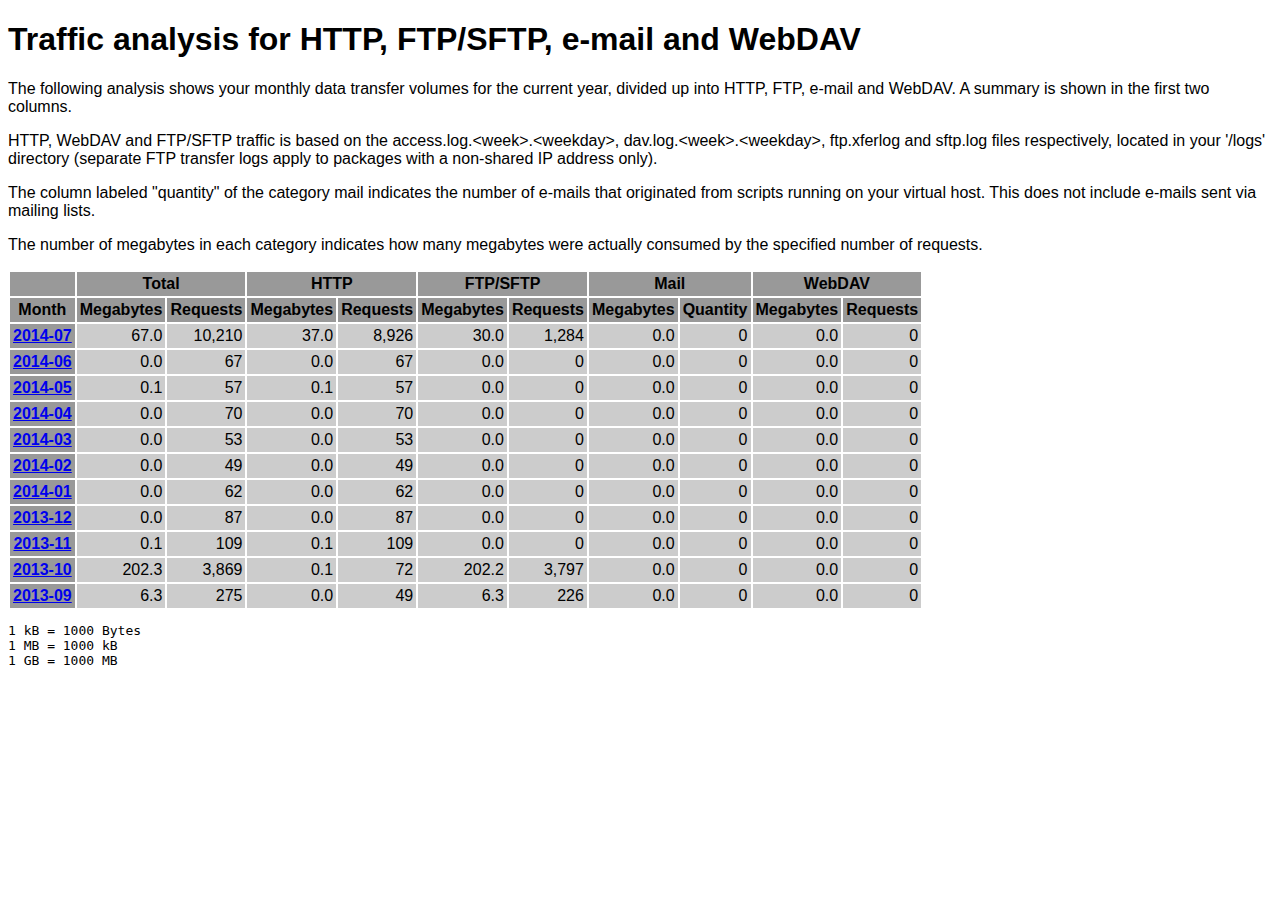
<file: logs/traffic.html/index.html>
<!DOCTYPE HTML PUBLIC "-//W3C//DTD HTML 4.01 Transitional//EN" "http://www.w3.org/TR/html4/loose.dtd">

<html>
<head>
<meta http-equiv="Content-Type" content="text/html; charset=utf-8">
<title>traffic.html</title>
<style type="text/css">
<!--
  em,h1,h2,h3,h4,h5,h6,form,input,br,hr,p,td,th,li,ul {
  font-family:Verdana,Arial,Helvetica,sans-serif; }

  td {color:#000000; background-color:#cccccc;}

  th {color:#000000; background-color:#999999;}
-->
</style>
</head>

<body bgcolor="#FFFFFF">


<!-- HEADER -->
<h1>Traffic analysis for HTTP, FTP/SFTP, e-mail and WebDAV</h1>
<p>
The following analysis shows your monthly data transfer volumes for
the current year, divided up into HTTP, FTP, e-mail and WebDAV.
A summary is shown in the first two columns.
</p>

<p>
HTTP, WebDAV and FTP/SFTP traffic is based on the access.log.&lt;week&gt;.&lt;weekday&gt;,
dav.log.&lt;week&gt;.&lt;weekday&gt;, ftp.xferlog and sftp.log files
respectively, located in your '/logs' directory (separate FTP transfer logs
apply to packages with a non-shared IP address only).
</p>

<p>
The column labeled "quantity" of the category mail indicates the number
of e-mails that originated from scripts running on your virtual host.
This does not include e-mails sent via mailing lists.
</p>

<p>
The number of megabytes in each category indicates how many megabytes
were actually consumed by the specified number of requests.
</p>

<table border="0" cellspacing="2" cellpadding="3">
<thead>
<tr>
<th></th>
<th colspan="2">Total</th>
<th colspan="2">HTTP</th>
<th colspan="2">FTP/SFTP</th>
<th colspan="2">Mail</th>
<th colspan="2">WebDAV</th>
</tr>
</thead>
<tbody>
<tr>
<th>Month</th>
<th>Megabytes</th><th>Requests</th>
<th>Megabytes</th><th>Requests</th>
<th>Megabytes</th><th>Requests</th>
<th>Megabytes</th><th>Quantity</th>
<th>Megabytes</th><th>Requests</th>
</tr>
<tr><th><a href="07.html">2014-07</a></th>
<td align="right">67.0</td><td align="right" style="border-left:0px;">10,210</td>
<td align="right">37.0</td><td align="right" style="border-left:0px;">8,926</td>
<td align="right">30.0</td><td align="right" style="border-left:0px;">1,284</td>
<td align="right">0.0</td><td align="right" style="border-left:0px;">0</td>
<td align="right">0.0</td><td align="right" style="border-left:0px;">0</td>
</tr>
<!-- 2014-07 66.962 10210 36.970 8926 29.992 1284 0.000 0 0.000 0 -->
<tr><th><a href="06.html">2014-06</a></th>
<td align="right">0.0</td><td align="right" style="border-left:0px;">67</td>
<td align="right">0.0</td><td align="right" style="border-left:0px;">67</td>
<td align="right">0.0</td><td align="right" style="border-left:0px;">0</td>
<td align="right">0.0</td><td align="right" style="border-left:0px;">0</td>
<td align="right">0.0</td><td align="right" style="border-left:0px;">0</td>
</tr>
<!-- 2014-06 0.037 67 0.037 67 0.000 0 0.000 0 0.000 0 -->
<tr><th><a href="05.html">2014-05</a></th>
<td align="right">0.1</td><td align="right" style="border-left:0px;">57</td>
<td align="right">0.1</td><td align="right" style="border-left:0px;">57</td>
<td align="right">0.0</td><td align="right" style="border-left:0px;">0</td>
<td align="right">0.0</td><td align="right" style="border-left:0px;">0</td>
<td align="right">0.0</td><td align="right" style="border-left:0px;">0</td>
</tr>
<!-- 2014-05 0.127 57 0.127 57 0.000 0 0.000 0 0.000 0 -->
<tr><th><a href="04.html">2014-04</a></th>
<td align="right">0.0</td><td align="right" style="border-left:0px;">70</td>
<td align="right">0.0</td><td align="right" style="border-left:0px;">70</td>
<td align="right">0.0</td><td align="right" style="border-left:0px;">0</td>
<td align="right">0.0</td><td align="right" style="border-left:0px;">0</td>
<td align="right">0.0</td><td align="right" style="border-left:0px;">0</td>
</tr>
<!-- 2014-04 0.044 70 0.044 70 0.000 0 0.000 0 0.000 0 -->
<tr><th><a href="03.html">2014-03</a></th>
<td align="right">0.0</td><td align="right" style="border-left:0px;">53</td>
<td align="right">0.0</td><td align="right" style="border-left:0px;">53</td>
<td align="right">0.0</td><td align="right" style="border-left:0px;">0</td>
<td align="right">0.0</td><td align="right" style="border-left:0px;">0</td>
<td align="right">0.0</td><td align="right" style="border-left:0px;">0</td>
</tr>
<!-- 2014-03 0.033 53 0.033 53 0.000 0 0.000 0 0.000 0 -->
<tr><th><a href="02.html">2014-02</a></th>
<td align="right">0.0</td><td align="right" style="border-left:0px;">49</td>
<td align="right">0.0</td><td align="right" style="border-left:0px;">49</td>
<td align="right">0.0</td><td align="right" style="border-left:0px;">0</td>
<td align="right">0.0</td><td align="right" style="border-left:0px;">0</td>
<td align="right">0.0</td><td align="right" style="border-left:0px;">0</td>
</tr>
<!-- 2014-02 0.023 49 0.023 49 0.000 0 0.000 0 0.000 0 -->
<tr><th><a href="01.html">2014-01</a></th>
<td align="right">0.0</td><td align="right" style="border-left:0px;">62</td>
<td align="right">0.0</td><td align="right" style="border-left:0px;">62</td>
<td align="right">0.0</td><td align="right" style="border-left:0px;">0</td>
<td align="right">0.0</td><td align="right" style="border-left:0px;">0</td>
<td align="right">0.0</td><td align="right" style="border-left:0px;">0</td>
</tr>
<!-- 2014-01 0.029 62 0.029 62 0.000 0 0.000 0 0.000 0 -->
<tr><th><a href="12.html">2013-12</a></th>
<td align="right">0.0</td><td align="right" style="border-left:0px;">87</td>
<td align="right">0.0</td><td align="right" style="border-left:0px;">87</td>
<td align="right">0.0</td><td align="right" style="border-left:0px;">0</td>
<td align="right">0.0</td><td align="right" style="border-left:0px;">0</td>
<td align="right">0.0</td><td align="right" style="border-left:0px;">0</td>
</tr>
<!-- 2013-12 0.047 87 0.047 87 0.000 0 0.000 0 0.000 0 -->
<tr><th><a href="11.html">2013-11</a></th>
<td align="right">0.1</td><td align="right" style="border-left:0px;">109</td>
<td align="right">0.1</td><td align="right" style="border-left:0px;">109</td>
<td align="right">0.0</td><td align="right" style="border-left:0px;">0</td>
<td align="right">0.0</td><td align="right" style="border-left:0px;">0</td>
<td align="right">0.0</td><td align="right" style="border-left:0px;">0</td>
</tr>
<!-- 2013-11 0.108 109 0.108 109 0.000 0 0.000 0 0.000 0 -->
<tr><th><a href="10.html">2013-10</a></th>
<td align="right">202.3</td><td align="right" style="border-left:0px;">3,869</td>
<td align="right">0.1</td><td align="right" style="border-left:0px;">72</td>
<td align="right">202.2</td><td align="right" style="border-left:0px;">3,797</td>
<td align="right">0.0</td><td align="right" style="border-left:0px;">0</td>
<td align="right">0.0</td><td align="right" style="border-left:0px;">0</td>
</tr>
<!-- 2013-10 202.297 3869 0.147 72 202.150 3797 0.000 0 0.000 0 -->
<tr><th><a href="09.html">2013-09</a></th>
<td align="right">6.3</td><td align="right" style="border-left:0px;">275</td>
<td align="right">0.0</td><td align="right" style="border-left:0px;">49</td>
<td align="right">6.3</td><td align="right" style="border-left:0px;">226</td>
<td align="right">0.0</td><td align="right" style="border-left:0px;">0</td>
<td align="right">0.0</td><td align="right" style="border-left:0px;">0</td>
</tr>
<!-- 2013-09 6.302 275 0.026 49 6.276 226 0.000 0 0.000 0 -->
</tbody>
</table>

<!-- FOOTER -->
<pre>
1 kB = 1000 Bytes
1 MB = 1000 kB
1 GB = 1000 MB
</pre>


</body>
</html>
</file>
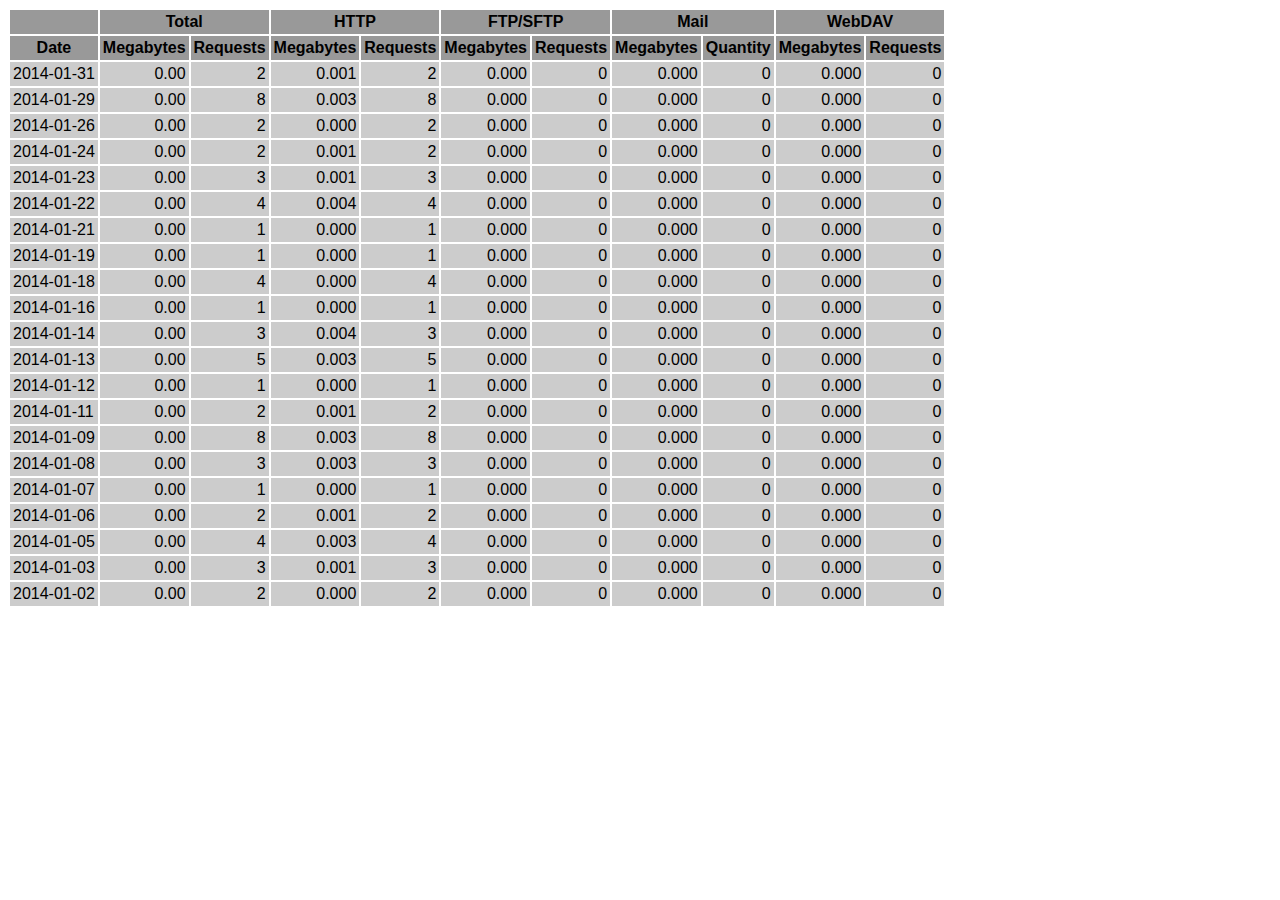
<file: logs/traffic.html/01.html>
<!DOCTYPE HTML PUBLIC "-//W3C//DTD HTML 4.01 Transitional//EN" "http://www.w3.org/TR/html4/loose.dtd">

<html>
<head>
<meta http-equiv="Content-Type" content="text/html; charset=utf-8">
<title>traffic.html</title>
<style type="text/css">
<!--
  em,h1,h2,h3,h4,h5,h6,form,input,br,hr,p,td,th,li,ul {
  font-family:Verdana,Arial,Helvetica,sans-serif; }

  td {color:#000000; background-color:#cccccc;}

  th {color:#000000; background-color:#999999;}
-->
</style>
</head>

<body bgcolor="#FFFFFF">

<table border="0" cellspacing="2" cellpadding="3">
<thead>
<tr>
<th></th>
<th colspan="2">Total</th>
<th colspan="2">HTTP</th>
<th colspan="2">FTP/SFTP</th>
<th colspan="2">Mail</th>
<th colspan="2">WebDAV</th>
</tr>
</thead>
<tbody>
<tr>
<th align="center">Date</th>
<th>Megabytes</th><th>Requests</th>
<th>Megabytes</th><th>Requests</th>
<th>Megabytes</th><th>Requests</th>
<th>Megabytes</th><th>Quantity</th>
<th>Megabytes</th><th>Requests</th>
</tr>
<tr>
<td>2014-01-31</td>
<td align="right">0.00</td><td align="right">2</td>
<td align=right>0.001</td><td align=right>2</td>
<td align=right>0.000</td><td align=right>0</td>
<td align=right>0.000</td><td align=right>0</td>
<td align=right>0.000</td><td align=right>0</td>
</tr>
<!-- 2014-01-31 0.001 2 0.001 2 0.000 0 0.000 0 0.000 0 -->
<tr>
<td>2014-01-29</td>
<td align="right">0.00</td><td align="right">8</td>
<td align=right>0.003</td><td align=right>8</td>
<td align=right>0.000</td><td align=right>0</td>
<td align=right>0.000</td><td align=right>0</td>
<td align=right>0.000</td><td align=right>0</td>
</tr>
<!-- 2014-01-29 0.003 8 0.003 8 0.000 0 0.000 0 0.000 0 -->
<tr>
<td>2014-01-26</td>
<td align="right">0.00</td><td align="right">2</td>
<td align=right>0.000</td><td align=right>2</td>
<td align=right>0.000</td><td align=right>0</td>
<td align=right>0.000</td><td align=right>0</td>
<td align=right>0.000</td><td align=right>0</td>
</tr>
<!-- 2014-01-26 0.000 2 0.000 2 0.000 0 0.000 0 0.000 0 -->
<tr>
<td>2014-01-24</td>
<td align="right">0.00</td><td align="right">2</td>
<td align=right>0.001</td><td align=right>2</td>
<td align=right>0.000</td><td align=right>0</td>
<td align=right>0.000</td><td align=right>0</td>
<td align=right>0.000</td><td align=right>0</td>
</tr>
<!-- 2014-01-24 0.001 2 0.001 2 0.000 0 0.000 0 0.000 0 -->
<tr>
<td>2014-01-23</td>
<td align="right">0.00</td><td align="right">3</td>
<td align=right>0.001</td><td align=right>3</td>
<td align=right>0.000</td><td align=right>0</td>
<td align=right>0.000</td><td align=right>0</td>
<td align=right>0.000</td><td align=right>0</td>
</tr>
<!-- 2014-01-23 0.001 3 0.001 3 0.000 0 0.000 0 0.000 0 -->
<tr>
<td>2014-01-22</td>
<td align="right">0.00</td><td align="right">4</td>
<td align=right>0.004</td><td align=right>4</td>
<td align=right>0.000</td><td align=right>0</td>
<td align=right>0.000</td><td align=right>0</td>
<td align=right>0.000</td><td align=right>0</td>
</tr>
<!-- 2014-01-22 0.004 4 0.004 4 0.000 0 0.000 0 0.000 0 -->
<tr>
<td>2014-01-21</td>
<td align="right">0.00</td><td align="right">1</td>
<td align=right>0.000</td><td align=right>1</td>
<td align=right>0.000</td><td align=right>0</td>
<td align=right>0.000</td><td align=right>0</td>
<td align=right>0.000</td><td align=right>0</td>
</tr>
<!-- 2014-01-21 0.000 1 0.000 1 0.000 0 0.000 0 0.000 0 -->
<tr>
<td>2014-01-19</td>
<td align="right">0.00</td><td align="right">1</td>
<td align=right>0.000</td><td align=right>1</td>
<td align=right>0.000</td><td align=right>0</td>
<td align=right>0.000</td><td align=right>0</td>
<td align=right>0.000</td><td align=right>0</td>
</tr>
<!-- 2014-01-19 0.000 1 0.000 1 0.000 0 0.000 0 0.000 0 -->
<tr>
<td>2014-01-18</td>
<td align="right">0.00</td><td align="right">4</td>
<td align=right>0.000</td><td align=right>4</td>
<td align=right>0.000</td><td align=right>0</td>
<td align=right>0.000</td><td align=right>0</td>
<td align=right>0.000</td><td align=right>0</td>
</tr>
<!-- 2014-01-18 0.000 4 0.000 4 0.000 0 0.000 0 0.000 0 -->
<tr>
<td>2014-01-16</td>
<td align="right">0.00</td><td align="right">1</td>
<td align=right>0.000</td><td align=right>1</td>
<td align=right>0.000</td><td align=right>0</td>
<td align=right>0.000</td><td align=right>0</td>
<td align=right>0.000</td><td align=right>0</td>
</tr>
<!-- 2014-01-16 0.000 1 0.000 1 0.000 0 0.000 0 0.000 0 -->
<tr>
<td>2014-01-14</td>
<td align="right">0.00</td><td align="right">3</td>
<td align=right>0.004</td><td align=right>3</td>
<td align=right>0.000</td><td align=right>0</td>
<td align=right>0.000</td><td align=right>0</td>
<td align=right>0.000</td><td align=right>0</td>
</tr>
<!-- 2014-01-14 0.004 3 0.004 3 0.000 0 0.000 0 0.000 0 -->
<tr>
<td>2014-01-13</td>
<td align="right">0.00</td><td align="right">5</td>
<td align=right>0.003</td><td align=right>5</td>
<td align=right>0.000</td><td align=right>0</td>
<td align=right>0.000</td><td align=right>0</td>
<td align=right>0.000</td><td align=right>0</td>
</tr>
<!-- 2014-01-13 0.003 5 0.003 5 0.000 0 0.000 0 0.000 0 -->
<tr>
<td>2014-01-12</td>
<td align="right">0.00</td><td align="right">1</td>
<td align=right>0.000</td><td align=right>1</td>
<td align=right>0.000</td><td align=right>0</td>
<td align=right>0.000</td><td align=right>0</td>
<td align=right>0.000</td><td align=right>0</td>
</tr>
<!-- 2014-01-12 0.000 1 0.000 1 0.000 0 0.000 0 0.000 0 -->
<tr>
<td>2014-01-11</td>
<td align="right">0.00</td><td align="right">2</td>
<td align=right>0.001</td><td align=right>2</td>
<td align=right>0.000</td><td align=right>0</td>
<td align=right>0.000</td><td align=right>0</td>
<td align=right>0.000</td><td align=right>0</td>
</tr>
<!-- 2014-01-11 0.001 2 0.001 2 0.000 0 0.000 0 0.000 0 -->
<tr>
<td>2014-01-09</td>
<td align="right">0.00</td><td align="right">8</td>
<td align=right>0.003</td><td align=right>8</td>
<td align=right>0.000</td><td align=right>0</td>
<td align=right>0.000</td><td align=right>0</td>
<td align=right>0.000</td><td align=right>0</td>
</tr>
<!-- 2014-01-09 0.003 8 0.003 8 0.000 0 0.000 0 0.000 0 -->
<tr>
<td>2014-01-08</td>
<td align="right">0.00</td><td align="right">3</td>
<td align=right>0.003</td><td align=right>3</td>
<td align=right>0.000</td><td align=right>0</td>
<td align=right>0.000</td><td align=right>0</td>
<td align=right>0.000</td><td align=right>0</td>
</tr>
<!-- 2014-01-08 0.003 3 0.003 3 0.000 0 0.000 0 0.000 0 -->
<tr>
<td>2014-01-07</td>
<td align="right">0.00</td><td align="right">1</td>
<td align=right>0.000</td><td align=right>1</td>
<td align=right>0.000</td><td align=right>0</td>
<td align=right>0.000</td><td align=right>0</td>
<td align=right>0.000</td><td align=right>0</td>
</tr>
<!-- 2014-01-07 0.000 1 0.000 1 0.000 0 0.000 0 0.000 0 -->
<tr>
<td>2014-01-06</td>
<td align="right">0.00</td><td align="right">2</td>
<td align=right>0.001</td><td align=right>2</td>
<td align=right>0.000</td><td align=right>0</td>
<td align=right>0.000</td><td align=right>0</td>
<td align=right>0.000</td><td align=right>0</td>
</tr>
<!-- 2014-01-06 0.001 2 0.001 2 0.000 0 0.000 0 0.000 0 -->
<tr>
<td>2014-01-05</td>
<td align="right">0.00</td><td align="right">4</td>
<td align=right>0.003</td><td align=right>4</td>
<td align=right>0.000</td><td align=right>0</td>
<td align=right>0.000</td><td align=right>0</td>
<td align=right>0.000</td><td align=right>0</td>
</tr>
<!-- 2014-01-05 0.003 4 0.003 4 0.000 0 0.000 0 0.000 0 -->
<tr>
<td>2014-01-03</td>
<td align="right">0.00</td><td align="right">3</td>
<td align=right>0.001</td><td align=right>3</td>
<td align=right>0.000</td><td align=right>0</td>
<td align=right>0.000</td><td align=right>0</td>
<td align=right>0.000</td><td align=right>0</td>
</tr>
<!-- 2014-01-03 0.001 3 0.001 3 0.000 0 0.000 0 0.000 0 -->
<tr>
<td>2014-01-02</td>
<td align="right">0.00</td><td align="right">2</td>
<td align=right>0.000</td><td align=right>2</td>
<td align=right>0.000</td><td align=right>0</td>
<td align=right>0.000</td><td align=right>0</td>
<td align=right>0.000</td><td align=right>0</td>
</tr>
<!-- 2014-01-02 0.000 2 0.000 2 0.000 0 0.000 0 0.000 0 -->
</tbody>
</table>

</body>
</html>
</file>
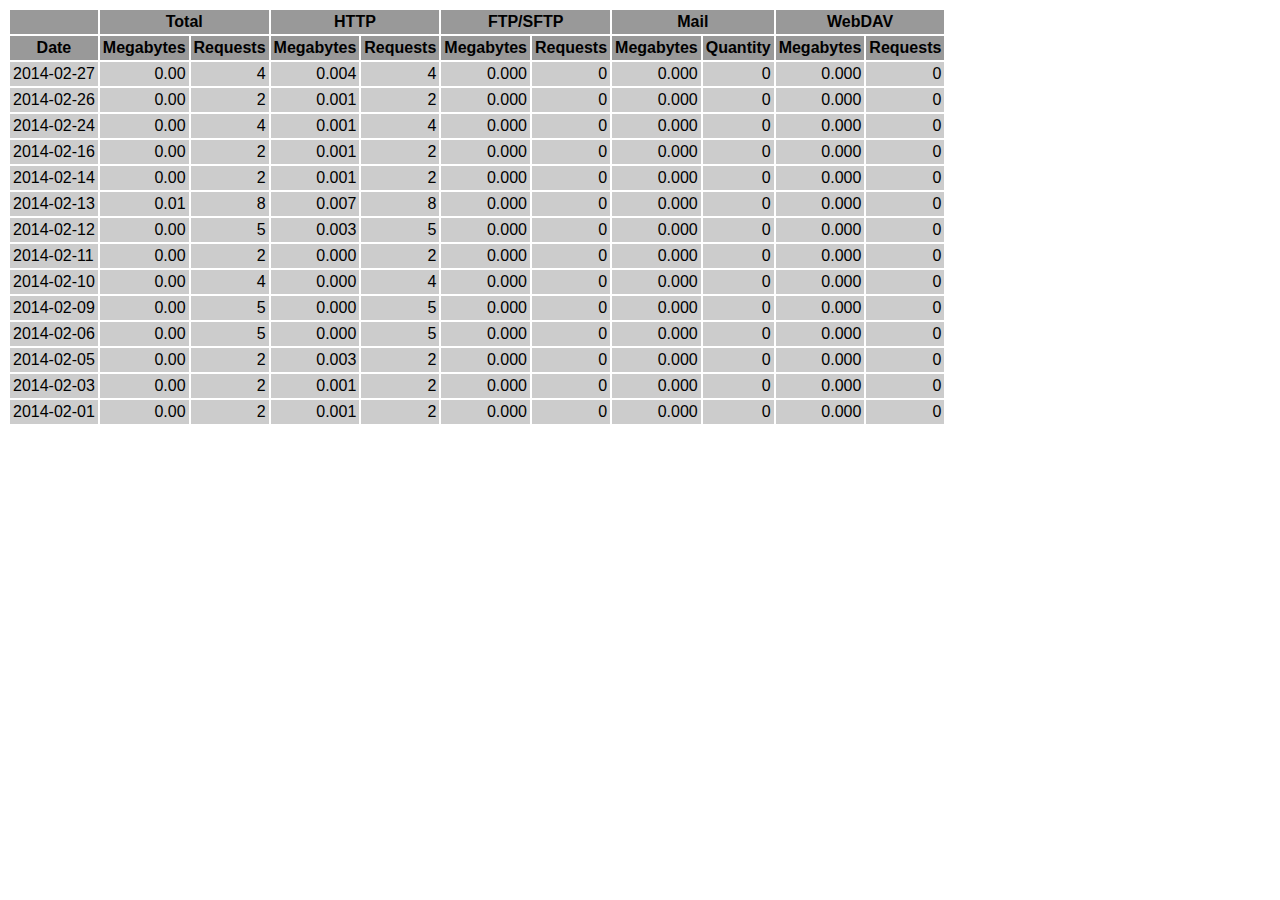
<file: logs/traffic.html/02.html>
<!DOCTYPE HTML PUBLIC "-//W3C//DTD HTML 4.01 Transitional//EN" "http://www.w3.org/TR/html4/loose.dtd">

<html>
<head>
<meta http-equiv="Content-Type" content="text/html; charset=utf-8">
<title>traffic.html</title>
<style type="text/css">
<!--
  em,h1,h2,h3,h4,h5,h6,form,input,br,hr,p,td,th,li,ul {
  font-family:Verdana,Arial,Helvetica,sans-serif; }

  td {color:#000000; background-color:#cccccc;}

  th {color:#000000; background-color:#999999;}
-->
</style>
</head>

<body bgcolor="#FFFFFF">

<table border="0" cellspacing="2" cellpadding="3">
<thead>
<tr>
<th></th>
<th colspan="2">Total</th>
<th colspan="2">HTTP</th>
<th colspan="2">FTP/SFTP</th>
<th colspan="2">Mail</th>
<th colspan="2">WebDAV</th>
</tr>
</thead>
<tbody>
<tr>
<th align="center">Date</th>
<th>Megabytes</th><th>Requests</th>
<th>Megabytes</th><th>Requests</th>
<th>Megabytes</th><th>Requests</th>
<th>Megabytes</th><th>Quantity</th>
<th>Megabytes</th><th>Requests</th>
</tr>
<tr>
<td>2014-02-27</td>
<td align="right">0.00</td><td align="right">4</td>
<td align=right>0.004</td><td align=right>4</td>
<td align=right>0.000</td><td align=right>0</td>
<td align=right>0.000</td><td align=right>0</td>
<td align=right>0.000</td><td align=right>0</td>
</tr>
<!-- 2014-02-27 0.004 4 0.004 4 0.000 0 0.000 0 0.000 0 -->
<tr>
<td>2014-02-26</td>
<td align="right">0.00</td><td align="right">2</td>
<td align=right>0.001</td><td align=right>2</td>
<td align=right>0.000</td><td align=right>0</td>
<td align=right>0.000</td><td align=right>0</td>
<td align=right>0.000</td><td align=right>0</td>
</tr>
<!-- 2014-02-26 0.001 2 0.001 2 0.000 0 0.000 0 0.000 0 -->
<tr>
<td>2014-02-24</td>
<td align="right">0.00</td><td align="right">4</td>
<td align=right>0.001</td><td align=right>4</td>
<td align=right>0.000</td><td align=right>0</td>
<td align=right>0.000</td><td align=right>0</td>
<td align=right>0.000</td><td align=right>0</td>
</tr>
<!-- 2014-02-24 0.001 4 0.001 4 0.000 0 0.000 0 0.000 0 -->
<tr>
<td>2014-02-16</td>
<td align="right">0.00</td><td align="right">2</td>
<td align=right>0.001</td><td align=right>2</td>
<td align=right>0.000</td><td align=right>0</td>
<td align=right>0.000</td><td align=right>0</td>
<td align=right>0.000</td><td align=right>0</td>
</tr>
<!-- 2014-02-16 0.001 2 0.001 2 0.000 0 0.000 0 0.000 0 -->
<tr>
<td>2014-02-14</td>
<td align="right">0.00</td><td align="right">2</td>
<td align=right>0.001</td><td align=right>2</td>
<td align=right>0.000</td><td align=right>0</td>
<td align=right>0.000</td><td align=right>0</td>
<td align=right>0.000</td><td align=right>0</td>
</tr>
<!-- 2014-02-14 0.001 2 0.001 2 0.000 0 0.000 0 0.000 0 -->
<tr>
<td>2014-02-13</td>
<td align="right">0.01</td><td align="right">8</td>
<td align=right>0.007</td><td align=right>8</td>
<td align=right>0.000</td><td align=right>0</td>
<td align=right>0.000</td><td align=right>0</td>
<td align=right>0.000</td><td align=right>0</td>
</tr>
<!-- 2014-02-13 0.007 8 0.007 8 0.000 0 0.000 0 0.000 0 -->
<tr>
<td>2014-02-12</td>
<td align="right">0.00</td><td align="right">5</td>
<td align=right>0.003</td><td align=right>5</td>
<td align=right>0.000</td><td align=right>0</td>
<td align=right>0.000</td><td align=right>0</td>
<td align=right>0.000</td><td align=right>0</td>
</tr>
<!-- 2014-02-12 0.003 5 0.003 5 0.000 0 0.000 0 0.000 0 -->
<tr>
<td>2014-02-11</td>
<td align="right">0.00</td><td align="right">2</td>
<td align=right>0.000</td><td align=right>2</td>
<td align=right>0.000</td><td align=right>0</td>
<td align=right>0.000</td><td align=right>0</td>
<td align=right>0.000</td><td align=right>0</td>
</tr>
<!-- 2014-02-11 0.000 2 0.000 2 0.000 0 0.000 0 0.000 0 -->
<tr>
<td>2014-02-10</td>
<td align="right">0.00</td><td align="right">4</td>
<td align=right>0.000</td><td align=right>4</td>
<td align=right>0.000</td><td align=right>0</td>
<td align=right>0.000</td><td align=right>0</td>
<td align=right>0.000</td><td align=right>0</td>
</tr>
<!-- 2014-02-10 0.000 4 0.000 4 0.000 0 0.000 0 0.000 0 -->
<tr>
<td>2014-02-09</td>
<td align="right">0.00</td><td align="right">5</td>
<td align=right>0.000</td><td align=right>5</td>
<td align=right>0.000</td><td align=right>0</td>
<td align=right>0.000</td><td align=right>0</td>
<td align=right>0.000</td><td align=right>0</td>
</tr>
<!-- 2014-02-09 0.000 5 0.000 5 0.000 0 0.000 0 0.000 0 -->
<tr>
<td>2014-02-06</td>
<td align="right">0.00</td><td align="right">5</td>
<td align=right>0.000</td><td align=right>5</td>
<td align=right>0.000</td><td align=right>0</td>
<td align=right>0.000</td><td align=right>0</td>
<td align=right>0.000</td><td align=right>0</td>
</tr>
<!-- 2014-02-06 0.000 5 0.000 5 0.000 0 0.000 0 0.000 0 -->
<tr>
<td>2014-02-05</td>
<td align="right">0.00</td><td align="right">2</td>
<td align=right>0.003</td><td align=right>2</td>
<td align=right>0.000</td><td align=right>0</td>
<td align=right>0.000</td><td align=right>0</td>
<td align=right>0.000</td><td align=right>0</td>
</tr>
<!-- 2014-02-05 0.003 2 0.003 2 0.000 0 0.000 0 0.000 0 -->
<tr>
<td>2014-02-03</td>
<td align="right">0.00</td><td align="right">2</td>
<td align=right>0.001</td><td align=right>2</td>
<td align=right>0.000</td><td align=right>0</td>
<td align=right>0.000</td><td align=right>0</td>
<td align=right>0.000</td><td align=right>0</td>
</tr>
<!-- 2014-02-03 0.001 2 0.001 2 0.000 0 0.000 0 0.000 0 -->
<tr>
<td>2014-02-01</td>
<td align="right">0.00</td><td align="right">2</td>
<td align=right>0.001</td><td align=right>2</td>
<td align=right>0.000</td><td align=right>0</td>
<td align=right>0.000</td><td align=right>0</td>
<td align=right>0.000</td><td align=right>0</td>
</tr>
<!-- 2014-02-01 0.001 2 0.001 2 0.000 0 0.000 0 0.000 0 -->
</tbody>
</table>

</body>
</html>
</file>
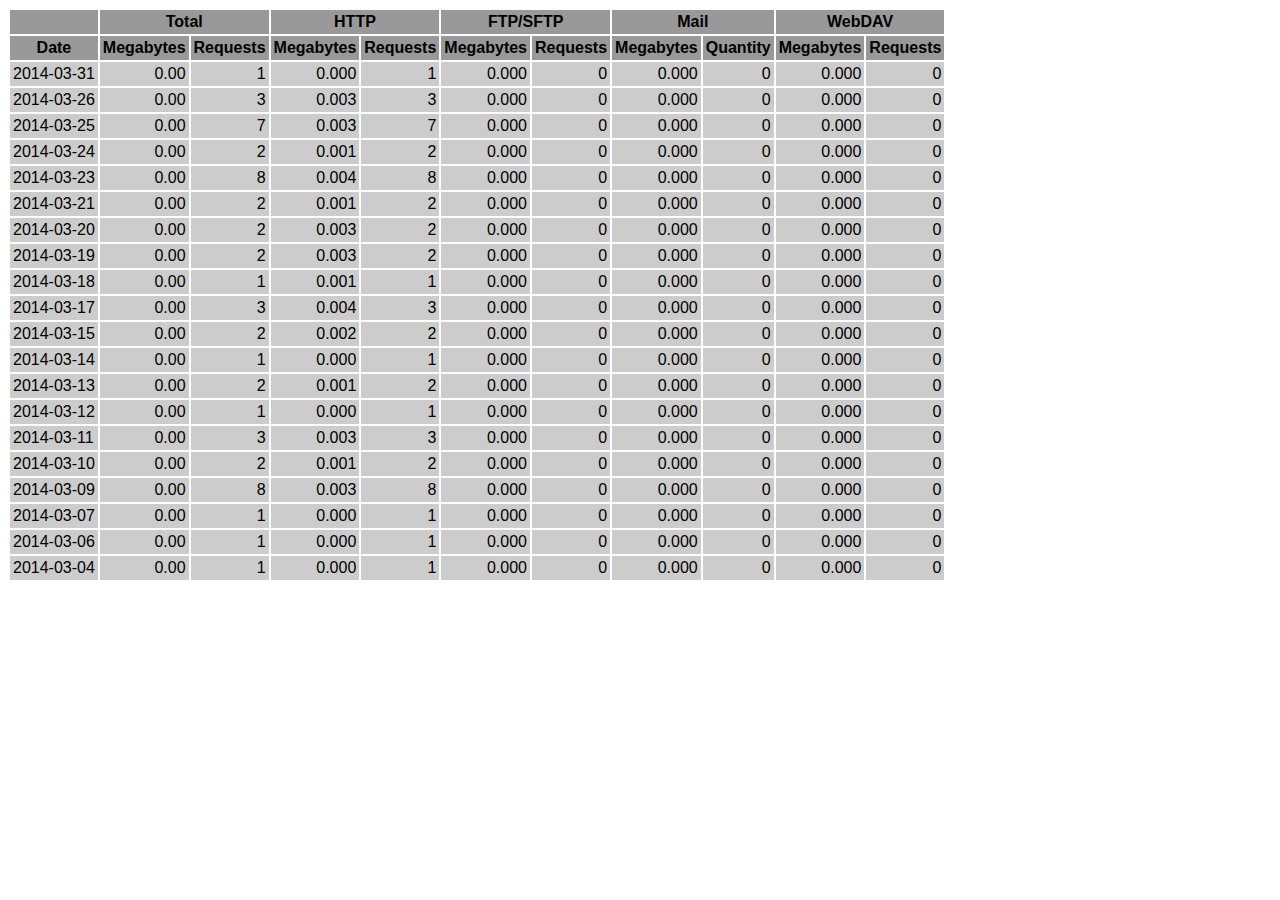
<file: logs/traffic.html/03.html>
<!DOCTYPE HTML PUBLIC "-//W3C//DTD HTML 4.01 Transitional//EN" "http://www.w3.org/TR/html4/loose.dtd">

<html>
<head>
<meta http-equiv="Content-Type" content="text/html; charset=utf-8">
<title>traffic.html</title>
<style type="text/css">
<!--
  em,h1,h2,h3,h4,h5,h6,form,input,br,hr,p,td,th,li,ul {
  font-family:Verdana,Arial,Helvetica,sans-serif; }

  td {color:#000000; background-color:#cccccc;}

  th {color:#000000; background-color:#999999;}
-->
</style>
</head>

<body bgcolor="#FFFFFF">

<table border="0" cellspacing="2" cellpadding="3">
<thead>
<tr>
<th></th>
<th colspan="2">Total</th>
<th colspan="2">HTTP</th>
<th colspan="2">FTP/SFTP</th>
<th colspan="2">Mail</th>
<th colspan="2">WebDAV</th>
</tr>
</thead>
<tbody>
<tr>
<th align="center">Date</th>
<th>Megabytes</th><th>Requests</th>
<th>Megabytes</th><th>Requests</th>
<th>Megabytes</th><th>Requests</th>
<th>Megabytes</th><th>Quantity</th>
<th>Megabytes</th><th>Requests</th>
</tr>
<tr>
<td>2014-03-31</td>
<td align="right">0.00</td><td align="right">1</td>
<td align=right>0.000</td><td align=right>1</td>
<td align=right>0.000</td><td align=right>0</td>
<td align=right>0.000</td><td align=right>0</td>
<td align=right>0.000</td><td align=right>0</td>
</tr>
<!-- 2014-03-31 0.000 1 0.000 1 0.000 0 0.000 0 0.000 0 -->
<tr>
<td>2014-03-26</td>
<td align="right">0.00</td><td align="right">3</td>
<td align=right>0.003</td><td align=right>3</td>
<td align=right>0.000</td><td align=right>0</td>
<td align=right>0.000</td><td align=right>0</td>
<td align=right>0.000</td><td align=right>0</td>
</tr>
<!-- 2014-03-26 0.003 3 0.003 3 0.000 0 0.000 0 0.000 0 -->
<tr>
<td>2014-03-25</td>
<td align="right">0.00</td><td align="right">7</td>
<td align=right>0.003</td><td align=right>7</td>
<td align=right>0.000</td><td align=right>0</td>
<td align=right>0.000</td><td align=right>0</td>
<td align=right>0.000</td><td align=right>0</td>
</tr>
<!-- 2014-03-25 0.003 7 0.003 7 0.000 0 0.000 0 0.000 0 -->
<tr>
<td>2014-03-24</td>
<td align="right">0.00</td><td align="right">2</td>
<td align=right>0.001</td><td align=right>2</td>
<td align=right>0.000</td><td align=right>0</td>
<td align=right>0.000</td><td align=right>0</td>
<td align=right>0.000</td><td align=right>0</td>
</tr>
<!-- 2014-03-24 0.001 2 0.001 2 0.000 0 0.000 0 0.000 0 -->
<tr>
<td>2014-03-23</td>
<td align="right">0.00</td><td align="right">8</td>
<td align=right>0.004</td><td align=right>8</td>
<td align=right>0.000</td><td align=right>0</td>
<td align=right>0.000</td><td align=right>0</td>
<td align=right>0.000</td><td align=right>0</td>
</tr>
<!-- 2014-03-23 0.004 8 0.004 8 0.000 0 0.000 0 0.000 0 -->
<tr>
<td>2014-03-21</td>
<td align="right">0.00</td><td align="right">2</td>
<td align=right>0.001</td><td align=right>2</td>
<td align=right>0.000</td><td align=right>0</td>
<td align=right>0.000</td><td align=right>0</td>
<td align=right>0.000</td><td align=right>0</td>
</tr>
<!-- 2014-03-21 0.001 2 0.001 2 0.000 0 0.000 0 0.000 0 -->
<tr>
<td>2014-03-20</td>
<td align="right">0.00</td><td align="right">2</td>
<td align=right>0.003</td><td align=right>2</td>
<td align=right>0.000</td><td align=right>0</td>
<td align=right>0.000</td><td align=right>0</td>
<td align=right>0.000</td><td align=right>0</td>
</tr>
<!-- 2014-03-20 0.003 2 0.003 2 0.000 0 0.000 0 0.000 0 -->
<tr>
<td>2014-03-19</td>
<td align="right">0.00</td><td align="right">2</td>
<td align=right>0.003</td><td align=right>2</td>
<td align=right>0.000</td><td align=right>0</td>
<td align=right>0.000</td><td align=right>0</td>
<td align=right>0.000</td><td align=right>0</td>
</tr>
<!-- 2014-03-19 0.003 2 0.003 2 0.000 0 0.000 0 0.000 0 -->
<tr>
<td>2014-03-18</td>
<td align="right">0.00</td><td align="right">1</td>
<td align=right>0.001</td><td align=right>1</td>
<td align=right>0.000</td><td align=right>0</td>
<td align=right>0.000</td><td align=right>0</td>
<td align=right>0.000</td><td align=right>0</td>
</tr>
<!-- 2014-03-18 0.001 1 0.001 1 0.000 0 0.000 0 0.000 0 -->
<tr>
<td>2014-03-17</td>
<td align="right">0.00</td><td align="right">3</td>
<td align=right>0.004</td><td align=right>3</td>
<td align=right>0.000</td><td align=right>0</td>
<td align=right>0.000</td><td align=right>0</td>
<td align=right>0.000</td><td align=right>0</td>
</tr>
<!-- 2014-03-17 0.004 3 0.004 3 0.000 0 0.000 0 0.000 0 -->
<tr>
<td>2014-03-15</td>
<td align="right">0.00</td><td align="right">2</td>
<td align=right>0.002</td><td align=right>2</td>
<td align=right>0.000</td><td align=right>0</td>
<td align=right>0.000</td><td align=right>0</td>
<td align=right>0.000</td><td align=right>0</td>
</tr>
<!-- 2014-03-15 0.002 2 0.002 2 0.000 0 0.000 0 0.000 0 -->
<tr>
<td>2014-03-14</td>
<td align="right">0.00</td><td align="right">1</td>
<td align=right>0.000</td><td align=right>1</td>
<td align=right>0.000</td><td align=right>0</td>
<td align=right>0.000</td><td align=right>0</td>
<td align=right>0.000</td><td align=right>0</td>
</tr>
<!-- 2014-03-14 0.000 1 0.000 1 0.000 0 0.000 0 0.000 0 -->
<tr>
<td>2014-03-13</td>
<td align="right">0.00</td><td align="right">2</td>
<td align=right>0.001</td><td align=right>2</td>
<td align=right>0.000</td><td align=right>0</td>
<td align=right>0.000</td><td align=right>0</td>
<td align=right>0.000</td><td align=right>0</td>
</tr>
<!-- 2014-03-13 0.001 2 0.001 2 0.000 0 0.000 0 0.000 0 -->
<tr>
<td>2014-03-12</td>
<td align="right">0.00</td><td align="right">1</td>
<td align=right>0.000</td><td align=right>1</td>
<td align=right>0.000</td><td align=right>0</td>
<td align=right>0.000</td><td align=right>0</td>
<td align=right>0.000</td><td align=right>0</td>
</tr>
<!-- 2014-03-12 0.000 1 0.000 1 0.000 0 0.000 0 0.000 0 -->
<tr>
<td>2014-03-11</td>
<td align="right">0.00</td><td align="right">3</td>
<td align=right>0.003</td><td align=right>3</td>
<td align=right>0.000</td><td align=right>0</td>
<td align=right>0.000</td><td align=right>0</td>
<td align=right>0.000</td><td align=right>0</td>
</tr>
<!-- 2014-03-11 0.003 3 0.003 3 0.000 0 0.000 0 0.000 0 -->
<tr>
<td>2014-03-10</td>
<td align="right">0.00</td><td align="right">2</td>
<td align=right>0.001</td><td align=right>2</td>
<td align=right>0.000</td><td align=right>0</td>
<td align=right>0.000</td><td align=right>0</td>
<td align=right>0.000</td><td align=right>0</td>
</tr>
<!-- 2014-03-10 0.001 2 0.001 2 0.000 0 0.000 0 0.000 0 -->
<tr>
<td>2014-03-09</td>
<td align="right">0.00</td><td align="right">8</td>
<td align=right>0.003</td><td align=right>8</td>
<td align=right>0.000</td><td align=right>0</td>
<td align=right>0.000</td><td align=right>0</td>
<td align=right>0.000</td><td align=right>0</td>
</tr>
<!-- 2014-03-09 0.003 8 0.003 8 0.000 0 0.000 0 0.000 0 -->
<tr>
<td>2014-03-07</td>
<td align="right">0.00</td><td align="right">1</td>
<td align=right>0.000</td><td align=right>1</td>
<td align=right>0.000</td><td align=right>0</td>
<td align=right>0.000</td><td align=right>0</td>
<td align=right>0.000</td><td align=right>0</td>
</tr>
<!-- 2014-03-07 0.000 1 0.000 1 0.000 0 0.000 0 0.000 0 -->
<tr>
<td>2014-03-06</td>
<td align="right">0.00</td><td align="right">1</td>
<td align=right>0.000</td><td align=right>1</td>
<td align=right>0.000</td><td align=right>0</td>
<td align=right>0.000</td><td align=right>0</td>
<td align=right>0.000</td><td align=right>0</td>
</tr>
<!-- 2014-03-06 0.000 1 0.000 1 0.000 0 0.000 0 0.000 0 -->
<tr>
<td>2014-03-04</td>
<td align="right">0.00</td><td align="right">1</td>
<td align=right>0.000</td><td align=right>1</td>
<td align=right>0.000</td><td align=right>0</td>
<td align=right>0.000</td><td align=right>0</td>
<td align=right>0.000</td><td align=right>0</td>
</tr>
<!-- 2014-03-04 0.000 1 0.000 1 0.000 0 0.000 0 0.000 0 -->
</tbody>
</table>

</body>
</html>
</file>
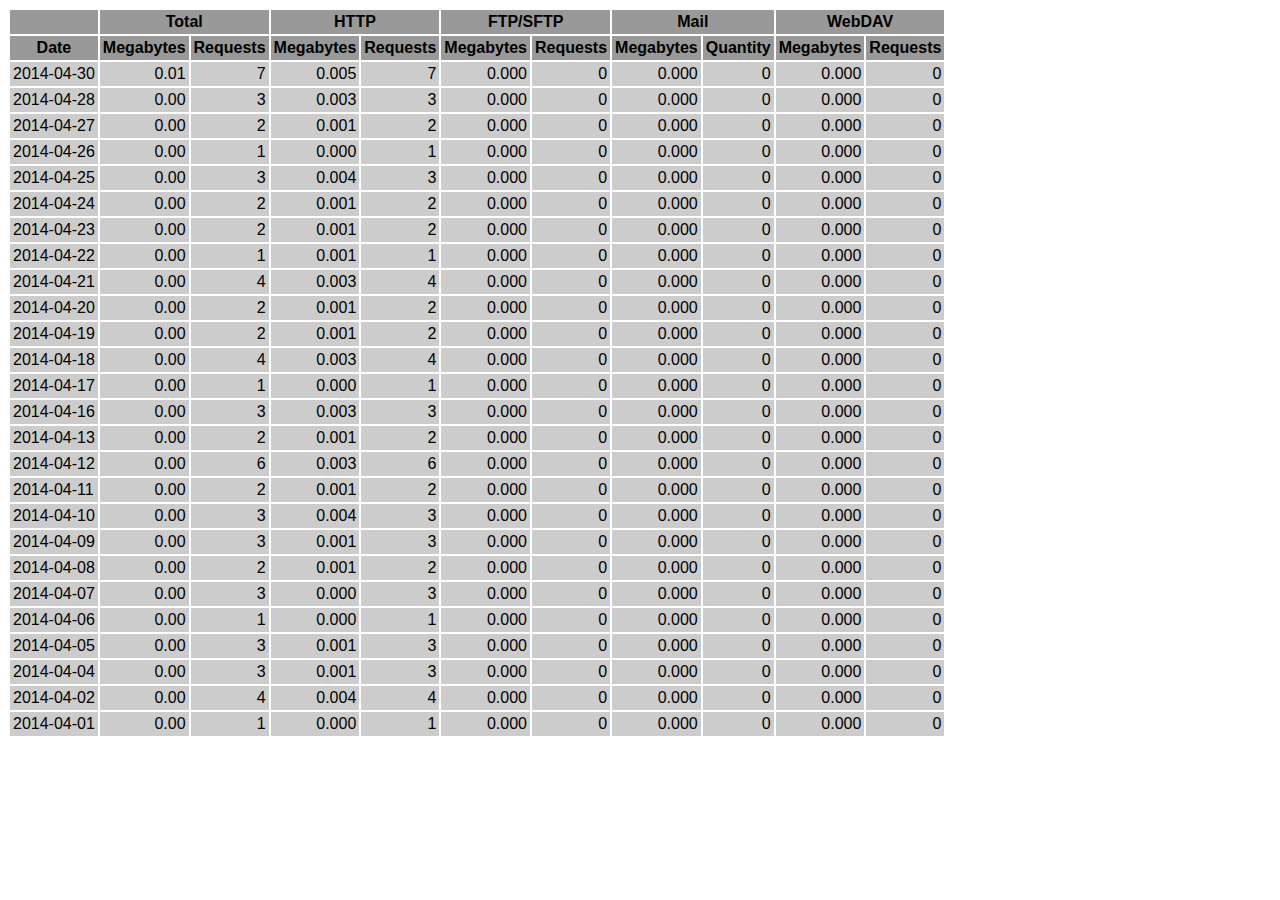
<file: logs/traffic.html/04.html>
<!DOCTYPE HTML PUBLIC "-//W3C//DTD HTML 4.01 Transitional//EN" "http://www.w3.org/TR/html4/loose.dtd">

<html>
<head>
<meta http-equiv="Content-Type" content="text/html; charset=utf-8">
<title>traffic.html</title>
<style type="text/css">
<!--
  em,h1,h2,h3,h4,h5,h6,form,input,br,hr,p,td,th,li,ul {
  font-family:Verdana,Arial,Helvetica,sans-serif; }

  td {color:#000000; background-color:#cccccc;}

  th {color:#000000; background-color:#999999;}
-->
</style>
</head>

<body bgcolor="#FFFFFF">

<table border="0" cellspacing="2" cellpadding="3">
<thead>
<tr>
<th></th>
<th colspan="2">Total</th>
<th colspan="2">HTTP</th>
<th colspan="2">FTP/SFTP</th>
<th colspan="2">Mail</th>
<th colspan="2">WebDAV</th>
</tr>
</thead>
<tbody>
<tr>
<th align="center">Date</th>
<th>Megabytes</th><th>Requests</th>
<th>Megabytes</th><th>Requests</th>
<th>Megabytes</th><th>Requests</th>
<th>Megabytes</th><th>Quantity</th>
<th>Megabytes</th><th>Requests</th>
</tr>
<tr>
<td>2014-04-30</td>
<td align="right">0.01</td><td align="right">7</td>
<td align=right>0.005</td><td align=right>7</td>
<td align=right>0.000</td><td align=right>0</td>
<td align=right>0.000</td><td align=right>0</td>
<td align=right>0.000</td><td align=right>0</td>
</tr>
<!-- 2014-04-30 0.005 7 0.005 7 0.000 0 0.000 0 0.000 0 -->
<tr>
<td>2014-04-28</td>
<td align="right">0.00</td><td align="right">3</td>
<td align=right>0.003</td><td align=right>3</td>
<td align=right>0.000</td><td align=right>0</td>
<td align=right>0.000</td><td align=right>0</td>
<td align=right>0.000</td><td align=right>0</td>
</tr>
<!-- 2014-04-28 0.003 3 0.003 3 0.000 0 0.000 0 0.000 0 -->
<tr>
<td>2014-04-27</td>
<td align="right">0.00</td><td align="right">2</td>
<td align=right>0.001</td><td align=right>2</td>
<td align=right>0.000</td><td align=right>0</td>
<td align=right>0.000</td><td align=right>0</td>
<td align=right>0.000</td><td align=right>0</td>
</tr>
<!-- 2014-04-27 0.001 2 0.001 2 0.000 0 0.000 0 0.000 0 -->
<tr>
<td>2014-04-26</td>
<td align="right">0.00</td><td align="right">1</td>
<td align=right>0.000</td><td align=right>1</td>
<td align=right>0.000</td><td align=right>0</td>
<td align=right>0.000</td><td align=right>0</td>
<td align=right>0.000</td><td align=right>0</td>
</tr>
<!-- 2014-04-26 0.000 1 0.000 1 0.000 0 0.000 0 0.000 0 -->
<tr>
<td>2014-04-25</td>
<td align="right">0.00</td><td align="right">3</td>
<td align=right>0.004</td><td align=right>3</td>
<td align=right>0.000</td><td align=right>0</td>
<td align=right>0.000</td><td align=right>0</td>
<td align=right>0.000</td><td align=right>0</td>
</tr>
<!-- 2014-04-25 0.004 3 0.004 3 0.000 0 0.000 0 0.000 0 -->
<tr>
<td>2014-04-24</td>
<td align="right">0.00</td><td align="right">2</td>
<td align=right>0.001</td><td align=right>2</td>
<td align=right>0.000</td><td align=right>0</td>
<td align=right>0.000</td><td align=right>0</td>
<td align=right>0.000</td><td align=right>0</td>
</tr>
<!-- 2014-04-24 0.001 2 0.001 2 0.000 0 0.000 0 0.000 0 -->
<tr>
<td>2014-04-23</td>
<td align="right">0.00</td><td align="right">2</td>
<td align=right>0.001</td><td align=right>2</td>
<td align=right>0.000</td><td align=right>0</td>
<td align=right>0.000</td><td align=right>0</td>
<td align=right>0.000</td><td align=right>0</td>
</tr>
<!-- 2014-04-23 0.001 2 0.001 2 0.000 0 0.000 0 0.000 0 -->
<tr>
<td>2014-04-22</td>
<td align="right">0.00</td><td align="right">1</td>
<td align=right>0.001</td><td align=right>1</td>
<td align=right>0.000</td><td align=right>0</td>
<td align=right>0.000</td><td align=right>0</td>
<td align=right>0.000</td><td align=right>0</td>
</tr>
<!-- 2014-04-22 0.001 1 0.001 1 0.000 0 0.000 0 0.000 0 -->
<tr>
<td>2014-04-21</td>
<td align="right">0.00</td><td align="right">4</td>
<td align=right>0.003</td><td align=right>4</td>
<td align=right>0.000</td><td align=right>0</td>
<td align=right>0.000</td><td align=right>0</td>
<td align=right>0.000</td><td align=right>0</td>
</tr>
<!-- 2014-04-21 0.003 4 0.003 4 0.000 0 0.000 0 0.000 0 -->
<tr>
<td>2014-04-20</td>
<td align="right">0.00</td><td align="right">2</td>
<td align=right>0.001</td><td align=right>2</td>
<td align=right>0.000</td><td align=right>0</td>
<td align=right>0.000</td><td align=right>0</td>
<td align=right>0.000</td><td align=right>0</td>
</tr>
<!-- 2014-04-20 0.001 2 0.001 2 0.000 0 0.000 0 0.000 0 -->
<tr>
<td>2014-04-19</td>
<td align="right">0.00</td><td align="right">2</td>
<td align=right>0.001</td><td align=right>2</td>
<td align=right>0.000</td><td align=right>0</td>
<td align=right>0.000</td><td align=right>0</td>
<td align=right>0.000</td><td align=right>0</td>
</tr>
<!-- 2014-04-19 0.001 2 0.001 2 0.000 0 0.000 0 0.000 0 -->
<tr>
<td>2014-04-18</td>
<td align="right">0.00</td><td align="right">4</td>
<td align=right>0.003</td><td align=right>4</td>
<td align=right>0.000</td><td align=right>0</td>
<td align=right>0.000</td><td align=right>0</td>
<td align=right>0.000</td><td align=right>0</td>
</tr>
<!-- 2014-04-18 0.003 4 0.003 4 0.000 0 0.000 0 0.000 0 -->
<tr>
<td>2014-04-17</td>
<td align="right">0.00</td><td align="right">1</td>
<td align=right>0.000</td><td align=right>1</td>
<td align=right>0.000</td><td align=right>0</td>
<td align=right>0.000</td><td align=right>0</td>
<td align=right>0.000</td><td align=right>0</td>
</tr>
<!-- 2014-04-17 0.000 1 0.000 1 0.000 0 0.000 0 0.000 0 -->
<tr>
<td>2014-04-16</td>
<td align="right">0.00</td><td align="right">3</td>
<td align=right>0.003</td><td align=right>3</td>
<td align=right>0.000</td><td align=right>0</td>
<td align=right>0.000</td><td align=right>0</td>
<td align=right>0.000</td><td align=right>0</td>
</tr>
<!-- 2014-04-16 0.003 3 0.003 3 0.000 0 0.000 0 0.000 0 -->
<tr>
<td>2014-04-13</td>
<td align="right">0.00</td><td align="right">2</td>
<td align=right>0.001</td><td align=right>2</td>
<td align=right>0.000</td><td align=right>0</td>
<td align=right>0.000</td><td align=right>0</td>
<td align=right>0.000</td><td align=right>0</td>
</tr>
<!-- 2014-04-13 0.001 2 0.001 2 0.000 0 0.000 0 0.000 0 -->
<tr>
<td>2014-04-12</td>
<td align="right">0.00</td><td align="right">6</td>
<td align=right>0.003</td><td align=right>6</td>
<td align=right>0.000</td><td align=right>0</td>
<td align=right>0.000</td><td align=right>0</td>
<td align=right>0.000</td><td align=right>0</td>
</tr>
<!-- 2014-04-12 0.003 6 0.003 6 0.000 0 0.000 0 0.000 0 -->
<tr>
<td>2014-04-11</td>
<td align="right">0.00</td><td align="right">2</td>
<td align=right>0.001</td><td align=right>2</td>
<td align=right>0.000</td><td align=right>0</td>
<td align=right>0.000</td><td align=right>0</td>
<td align=right>0.000</td><td align=right>0</td>
</tr>
<!-- 2014-04-11 0.001 2 0.001 2 0.000 0 0.000 0 0.000 0 -->
<tr>
<td>2014-04-10</td>
<td align="right">0.00</td><td align="right">3</td>
<td align=right>0.004</td><td align=right>3</td>
<td align=right>0.000</td><td align=right>0</td>
<td align=right>0.000</td><td align=right>0</td>
<td align=right>0.000</td><td align=right>0</td>
</tr>
<!-- 2014-04-10 0.004 3 0.004 3 0.000 0 0.000 0 0.000 0 -->
<tr>
<td>2014-04-09</td>
<td align="right">0.00</td><td align="right">3</td>
<td align=right>0.001</td><td align=right>3</td>
<td align=right>0.000</td><td align=right>0</td>
<td align=right>0.000</td><td align=right>0</td>
<td align=right>0.000</td><td align=right>0</td>
</tr>
<!-- 2014-04-09 0.001 3 0.001 3 0.000 0 0.000 0 0.000 0 -->
<tr>
<td>2014-04-08</td>
<td align="right">0.00</td><td align="right">2</td>
<td align=right>0.001</td><td align=right>2</td>
<td align=right>0.000</td><td align=right>0</td>
<td align=right>0.000</td><td align=right>0</td>
<td align=right>0.000</td><td align=right>0</td>
</tr>
<!-- 2014-04-08 0.001 2 0.001 2 0.000 0 0.000 0 0.000 0 -->
<tr>
<td>2014-04-07</td>
<td align="right">0.00</td><td align="right">3</td>
<td align=right>0.000</td><td align=right>3</td>
<td align=right>0.000</td><td align=right>0</td>
<td align=right>0.000</td><td align=right>0</td>
<td align=right>0.000</td><td align=right>0</td>
</tr>
<!-- 2014-04-07 0.000 3 0.000 3 0.000 0 0.000 0 0.000 0 -->
<tr>
<td>2014-04-06</td>
<td align="right">0.00</td><td align="right">1</td>
<td align=right>0.000</td><td align=right>1</td>
<td align=right>0.000</td><td align=right>0</td>
<td align=right>0.000</td><td align=right>0</td>
<td align=right>0.000</td><td align=right>0</td>
</tr>
<!-- 2014-04-06 0.000 1 0.000 1 0.000 0 0.000 0 0.000 0 -->
<tr>
<td>2014-04-05</td>
<td align="right">0.00</td><td align="right">3</td>
<td align=right>0.001</td><td align=right>3</td>
<td align=right>0.000</td><td align=right>0</td>
<td align=right>0.000</td><td align=right>0</td>
<td align=right>0.000</td><td align=right>0</td>
</tr>
<!-- 2014-04-05 0.001 3 0.001 3 0.000 0 0.000 0 0.000 0 -->
<tr>
<td>2014-04-04</td>
<td align="right">0.00</td><td align="right">3</td>
<td align=right>0.001</td><td align=right>3</td>
<td align=right>0.000</td><td align=right>0</td>
<td align=right>0.000</td><td align=right>0</td>
<td align=right>0.000</td><td align=right>0</td>
</tr>
<!-- 2014-04-04 0.001 3 0.001 3 0.000 0 0.000 0 0.000 0 -->
<tr>
<td>2014-04-02</td>
<td align="right">0.00</td><td align="right">4</td>
<td align=right>0.004</td><td align=right>4</td>
<td align=right>0.000</td><td align=right>0</td>
<td align=right>0.000</td><td align=right>0</td>
<td align=right>0.000</td><td align=right>0</td>
</tr>
<!-- 2014-04-02 0.004 4 0.004 4 0.000 0 0.000 0 0.000 0 -->
<tr>
<td>2014-04-01</td>
<td align="right">0.00</td><td align="right">1</td>
<td align=right>0.000</td><td align=right>1</td>
<td align=right>0.000</td><td align=right>0</td>
<td align=right>0.000</td><td align=right>0</td>
<td align=right>0.000</td><td align=right>0</td>
</tr>
<!-- 2014-04-01 0.000 1 0.000 1 0.000 0 0.000 0 0.000 0 -->
</tbody>
</table>

</body>
</html>
</file>
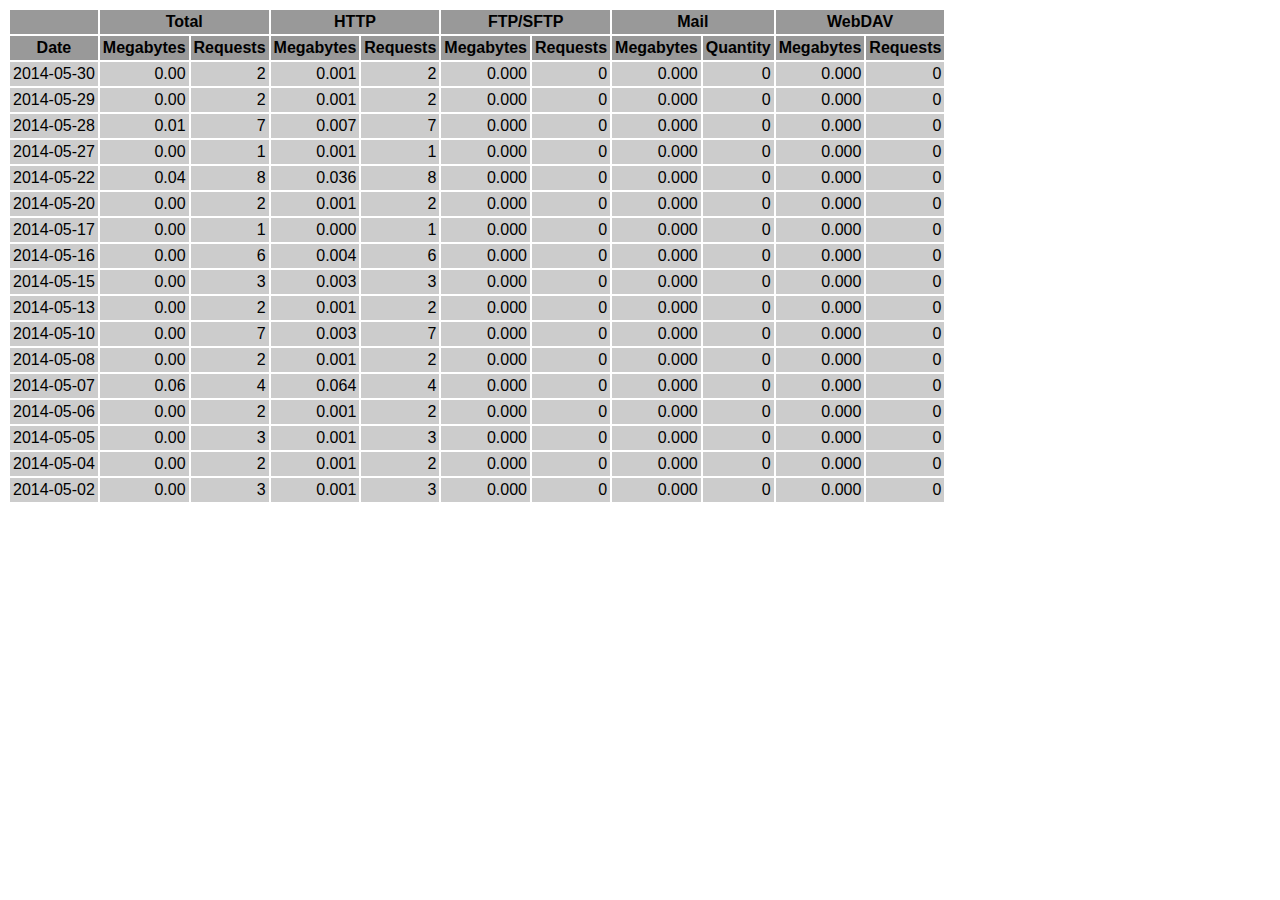
<file: logs/traffic.html/05.html>
<!DOCTYPE HTML PUBLIC "-//W3C//DTD HTML 4.01 Transitional//EN" "http://www.w3.org/TR/html4/loose.dtd">

<html>
<head>
<meta http-equiv="Content-Type" content="text/html; charset=utf-8">
<title>traffic.html</title>
<style type="text/css">
<!--
  em,h1,h2,h3,h4,h5,h6,form,input,br,hr,p,td,th,li,ul {
  font-family:Verdana,Arial,Helvetica,sans-serif; }

  td {color:#000000; background-color:#cccccc;}

  th {color:#000000; background-color:#999999;}
-->
</style>
</head>

<body bgcolor="#FFFFFF">

<table border="0" cellspacing="2" cellpadding="3">
<thead>
<tr>
<th></th>
<th colspan="2">Total</th>
<th colspan="2">HTTP</th>
<th colspan="2">FTP/SFTP</th>
<th colspan="2">Mail</th>
<th colspan="2">WebDAV</th>
</tr>
</thead>
<tbody>
<tr>
<th align="center">Date</th>
<th>Megabytes</th><th>Requests</th>
<th>Megabytes</th><th>Requests</th>
<th>Megabytes</th><th>Requests</th>
<th>Megabytes</th><th>Quantity</th>
<th>Megabytes</th><th>Requests</th>
</tr>
<tr>
<td>2014-05-30</td>
<td align="right">0.00</td><td align="right">2</td>
<td align=right>0.001</td><td align=right>2</td>
<td align=right>0.000</td><td align=right>0</td>
<td align=right>0.000</td><td align=right>0</td>
<td align=right>0.000</td><td align=right>0</td>
</tr>
<!-- 2014-05-30 0.001 2 0.001 2 0.000 0 0.000 0 0.000 0 -->
<tr>
<td>2014-05-29</td>
<td align="right">0.00</td><td align="right">2</td>
<td align=right>0.001</td><td align=right>2</td>
<td align=right>0.000</td><td align=right>0</td>
<td align=right>0.000</td><td align=right>0</td>
<td align=right>0.000</td><td align=right>0</td>
</tr>
<!-- 2014-05-29 0.001 2 0.001 2 0.000 0 0.000 0 0.000 0 -->
<tr>
<td>2014-05-28</td>
<td align="right">0.01</td><td align="right">7</td>
<td align=right>0.007</td><td align=right>7</td>
<td align=right>0.000</td><td align=right>0</td>
<td align=right>0.000</td><td align=right>0</td>
<td align=right>0.000</td><td align=right>0</td>
</tr>
<!-- 2014-05-28 0.007 7 0.007 7 0.000 0 0.000 0 0.000 0 -->
<tr>
<td>2014-05-27</td>
<td align="right">0.00</td><td align="right">1</td>
<td align=right>0.001</td><td align=right>1</td>
<td align=right>0.000</td><td align=right>0</td>
<td align=right>0.000</td><td align=right>0</td>
<td align=right>0.000</td><td align=right>0</td>
</tr>
<!-- 2014-05-27 0.001 1 0.001 1 0.000 0 0.000 0 0.000 0 -->
<tr>
<td>2014-05-22</td>
<td align="right">0.04</td><td align="right">8</td>
<td align=right>0.036</td><td align=right>8</td>
<td align=right>0.000</td><td align=right>0</td>
<td align=right>0.000</td><td align=right>0</td>
<td align=right>0.000</td><td align=right>0</td>
</tr>
<!-- 2014-05-22 0.036 8 0.036 8 0.000 0 0.000 0 0.000 0 -->
<tr>
<td>2014-05-20</td>
<td align="right">0.00</td><td align="right">2</td>
<td align=right>0.001</td><td align=right>2</td>
<td align=right>0.000</td><td align=right>0</td>
<td align=right>0.000</td><td align=right>0</td>
<td align=right>0.000</td><td align=right>0</td>
</tr>
<!-- 2014-05-20 0.001 2 0.001 2 0.000 0 0.000 0 0.000 0 -->
<tr>
<td>2014-05-17</td>
<td align="right">0.00</td><td align="right">1</td>
<td align=right>0.000</td><td align=right>1</td>
<td align=right>0.000</td><td align=right>0</td>
<td align=right>0.000</td><td align=right>0</td>
<td align=right>0.000</td><td align=right>0</td>
</tr>
<!-- 2014-05-17 0.000 1 0.000 1 0.000 0 0.000 0 0.000 0 -->
<tr>
<td>2014-05-16</td>
<td align="right">0.00</td><td align="right">6</td>
<td align=right>0.004</td><td align=right>6</td>
<td align=right>0.000</td><td align=right>0</td>
<td align=right>0.000</td><td align=right>0</td>
<td align=right>0.000</td><td align=right>0</td>
</tr>
<!-- 2014-05-16 0.004 6 0.004 6 0.000 0 0.000 0 0.000 0 -->
<tr>
<td>2014-05-15</td>
<td align="right">0.00</td><td align="right">3</td>
<td align=right>0.003</td><td align=right>3</td>
<td align=right>0.000</td><td align=right>0</td>
<td align=right>0.000</td><td align=right>0</td>
<td align=right>0.000</td><td align=right>0</td>
</tr>
<!-- 2014-05-15 0.003 3 0.003 3 0.000 0 0.000 0 0.000 0 -->
<tr>
<td>2014-05-13</td>
<td align="right">0.00</td><td align="right">2</td>
<td align=right>0.001</td><td align=right>2</td>
<td align=right>0.000</td><td align=right>0</td>
<td align=right>0.000</td><td align=right>0</td>
<td align=right>0.000</td><td align=right>0</td>
</tr>
<!-- 2014-05-13 0.001 2 0.001 2 0.000 0 0.000 0 0.000 0 -->
<tr>
<td>2014-05-10</td>
<td align="right">0.00</td><td align="right">7</td>
<td align=right>0.003</td><td align=right>7</td>
<td align=right>0.000</td><td align=right>0</td>
<td align=right>0.000</td><td align=right>0</td>
<td align=right>0.000</td><td align=right>0</td>
</tr>
<!-- 2014-05-10 0.003 7 0.003 7 0.000 0 0.000 0 0.000 0 -->
<tr>
<td>2014-05-08</td>
<td align="right">0.00</td><td align="right">2</td>
<td align=right>0.001</td><td align=right>2</td>
<td align=right>0.000</td><td align=right>0</td>
<td align=right>0.000</td><td align=right>0</td>
<td align=right>0.000</td><td align=right>0</td>
</tr>
<!-- 2014-05-08 0.001 2 0.001 2 0.000 0 0.000 0 0.000 0 -->
<tr>
<td>2014-05-07</td>
<td align="right">0.06</td><td align="right">4</td>
<td align=right>0.064</td><td align=right>4</td>
<td align=right>0.000</td><td align=right>0</td>
<td align=right>0.000</td><td align=right>0</td>
<td align=right>0.000</td><td align=right>0</td>
</tr>
<!-- 2014-05-07 0.064 4 0.064 4 0.000 0 0.000 0 0.000 0 -->
<tr>
<td>2014-05-06</td>
<td align="right">0.00</td><td align="right">2</td>
<td align=right>0.001</td><td align=right>2</td>
<td align=right>0.000</td><td align=right>0</td>
<td align=right>0.000</td><td align=right>0</td>
<td align=right>0.000</td><td align=right>0</td>
</tr>
<!-- 2014-05-06 0.001 2 0.001 2 0.000 0 0.000 0 0.000 0 -->
<tr>
<td>2014-05-05</td>
<td align="right">0.00</td><td align="right">3</td>
<td align=right>0.001</td><td align=right>3</td>
<td align=right>0.000</td><td align=right>0</td>
<td align=right>0.000</td><td align=right>0</td>
<td align=right>0.000</td><td align=right>0</td>
</tr>
<!-- 2014-05-05 0.001 3 0.001 3 0.000 0 0.000 0 0.000 0 -->
<tr>
<td>2014-05-04</td>
<td align="right">0.00</td><td align="right">2</td>
<td align=right>0.001</td><td align=right>2</td>
<td align=right>0.000</td><td align=right>0</td>
<td align=right>0.000</td><td align=right>0</td>
<td align=right>0.000</td><td align=right>0</td>
</tr>
<!-- 2014-05-04 0.001 2 0.001 2 0.000 0 0.000 0 0.000 0 -->
<tr>
<td>2014-05-02</td>
<td align="right">0.00</td><td align="right">3</td>
<td align=right>0.001</td><td align=right>3</td>
<td align=right>0.000</td><td align=right>0</td>
<td align=right>0.000</td><td align=right>0</td>
<td align=right>0.000</td><td align=right>0</td>
</tr>
<!-- 2014-05-02 0.001 3 0.001 3 0.000 0 0.000 0 0.000 0 -->
</tbody>
</table>

</body>
</html>
</file>
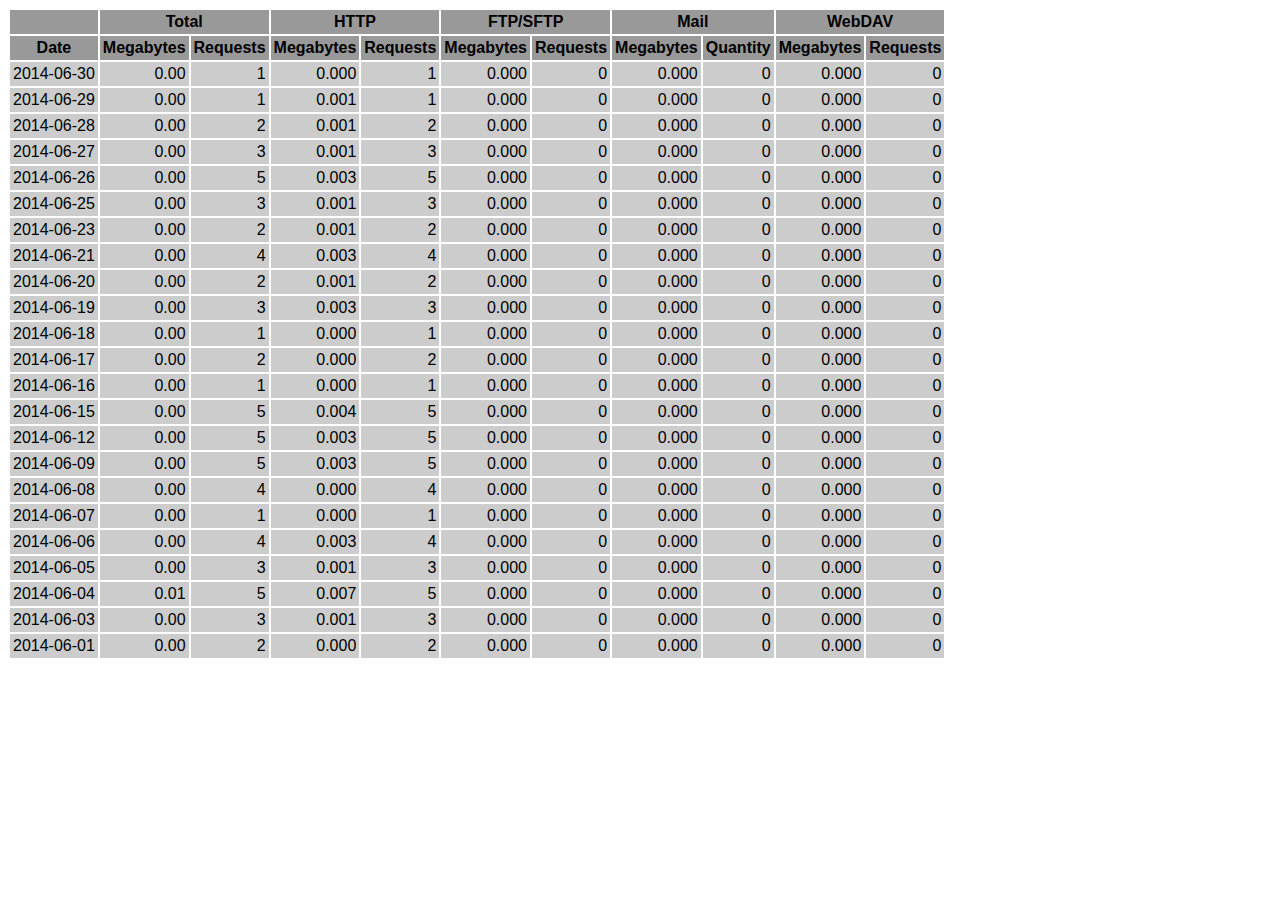
<file: logs/traffic.html/06.html>
<!DOCTYPE HTML PUBLIC "-//W3C//DTD HTML 4.01 Transitional//EN" "http://www.w3.org/TR/html4/loose.dtd">

<html>
<head>
<meta http-equiv="Content-Type" content="text/html; charset=utf-8">
<title>traffic.html</title>
<style type="text/css">
<!--
  em,h1,h2,h3,h4,h5,h6,form,input,br,hr,p,td,th,li,ul {
  font-family:Verdana,Arial,Helvetica,sans-serif; }

  td {color:#000000; background-color:#cccccc;}

  th {color:#000000; background-color:#999999;}
-->
</style>
</head>

<body bgcolor="#FFFFFF">

<table border="0" cellspacing="2" cellpadding="3">
<thead>
<tr>
<th></th>
<th colspan="2">Total</th>
<th colspan="2">HTTP</th>
<th colspan="2">FTP/SFTP</th>
<th colspan="2">Mail</th>
<th colspan="2">WebDAV</th>
</tr>
</thead>
<tbody>
<tr>
<th align="center">Date</th>
<th>Megabytes</th><th>Requests</th>
<th>Megabytes</th><th>Requests</th>
<th>Megabytes</th><th>Requests</th>
<th>Megabytes</th><th>Quantity</th>
<th>Megabytes</th><th>Requests</th>
</tr>
<tr>
<td>2014-06-30</td>
<td align="right">0.00</td><td align="right">1</td>
<td align=right>0.000</td><td align=right>1</td>
<td align=right>0.000</td><td align=right>0</td>
<td align=right>0.000</td><td align=right>0</td>
<td align=right>0.000</td><td align=right>0</td>
</tr>
<!-- 2014-06-30 0.000 1 0.000 1 0.000 0 0.000 0 0.000 0 -->
<tr>
<td>2014-06-29</td>
<td align="right">0.00</td><td align="right">1</td>
<td align=right>0.001</td><td align=right>1</td>
<td align=right>0.000</td><td align=right>0</td>
<td align=right>0.000</td><td align=right>0</td>
<td align=right>0.000</td><td align=right>0</td>
</tr>
<!-- 2014-06-29 0.001 1 0.001 1 0.000 0 0.000 0 0.000 0 -->
<tr>
<td>2014-06-28</td>
<td align="right">0.00</td><td align="right">2</td>
<td align=right>0.001</td><td align=right>2</td>
<td align=right>0.000</td><td align=right>0</td>
<td align=right>0.000</td><td align=right>0</td>
<td align=right>0.000</td><td align=right>0</td>
</tr>
<!-- 2014-06-28 0.001 2 0.001 2 0.000 0 0.000 0 0.000 0 -->
<tr>
<td>2014-06-27</td>
<td align="right">0.00</td><td align="right">3</td>
<td align=right>0.001</td><td align=right>3</td>
<td align=right>0.000</td><td align=right>0</td>
<td align=right>0.000</td><td align=right>0</td>
<td align=right>0.000</td><td align=right>0</td>
</tr>
<!-- 2014-06-27 0.001 3 0.001 3 0.000 0 0.000 0 0.000 0 -->
<tr>
<td>2014-06-26</td>
<td align="right">0.00</td><td align="right">5</td>
<td align=right>0.003</td><td align=right>5</td>
<td align=right>0.000</td><td align=right>0</td>
<td align=right>0.000</td><td align=right>0</td>
<td align=right>0.000</td><td align=right>0</td>
</tr>
<!-- 2014-06-26 0.003 5 0.003 5 0.000 0 0.000 0 0.000 0 -->
<tr>
<td>2014-06-25</td>
<td align="right">0.00</td><td align="right">3</td>
<td align=right>0.001</td><td align=right>3</td>
<td align=right>0.000</td><td align=right>0</td>
<td align=right>0.000</td><td align=right>0</td>
<td align=right>0.000</td><td align=right>0</td>
</tr>
<!-- 2014-06-25 0.001 3 0.001 3 0.000 0 0.000 0 0.000 0 -->
<tr>
<td>2014-06-23</td>
<td align="right">0.00</td><td align="right">2</td>
<td align=right>0.001</td><td align=right>2</td>
<td align=right>0.000</td><td align=right>0</td>
<td align=right>0.000</td><td align=right>0</td>
<td align=right>0.000</td><td align=right>0</td>
</tr>
<!-- 2014-06-23 0.001 2 0.001 2 0.000 0 0.000 0 0.000 0 -->
<tr>
<td>2014-06-21</td>
<td align="right">0.00</td><td align="right">4</td>
<td align=right>0.003</td><td align=right>4</td>
<td align=right>0.000</td><td align=right>0</td>
<td align=right>0.000</td><td align=right>0</td>
<td align=right>0.000</td><td align=right>0</td>
</tr>
<!-- 2014-06-21 0.003 4 0.003 4 0.000 0 0.000 0 0.000 0 -->
<tr>
<td>2014-06-20</td>
<td align="right">0.00</td><td align="right">2</td>
<td align=right>0.001</td><td align=right>2</td>
<td align=right>0.000</td><td align=right>0</td>
<td align=right>0.000</td><td align=right>0</td>
<td align=right>0.000</td><td align=right>0</td>
</tr>
<!-- 2014-06-20 0.001 2 0.001 2 0.000 0 0.000 0 0.000 0 -->
<tr>
<td>2014-06-19</td>
<td align="right">0.00</td><td align="right">3</td>
<td align=right>0.003</td><td align=right>3</td>
<td align=right>0.000</td><td align=right>0</td>
<td align=right>0.000</td><td align=right>0</td>
<td align=right>0.000</td><td align=right>0</td>
</tr>
<!-- 2014-06-19 0.003 3 0.003 3 0.000 0 0.000 0 0.000 0 -->
<tr>
<td>2014-06-18</td>
<td align="right">0.00</td><td align="right">1</td>
<td align=right>0.000</td><td align=right>1</td>
<td align=right>0.000</td><td align=right>0</td>
<td align=right>0.000</td><td align=right>0</td>
<td align=right>0.000</td><td align=right>0</td>
</tr>
<!-- 2014-06-18 0.000 1 0.000 1 0.000 0 0.000 0 0.000 0 -->
<tr>
<td>2014-06-17</td>
<td align="right">0.00</td><td align="right">2</td>
<td align=right>0.000</td><td align=right>2</td>
<td align=right>0.000</td><td align=right>0</td>
<td align=right>0.000</td><td align=right>0</td>
<td align=right>0.000</td><td align=right>0</td>
</tr>
<!-- 2014-06-17 0.000 2 0.000 2 0.000 0 0.000 0 0.000 0 -->
<tr>
<td>2014-06-16</td>
<td align="right">0.00</td><td align="right">1</td>
<td align=right>0.000</td><td align=right>1</td>
<td align=right>0.000</td><td align=right>0</td>
<td align=right>0.000</td><td align=right>0</td>
<td align=right>0.000</td><td align=right>0</td>
</tr>
<!-- 2014-06-16 0.000 1 0.000 1 0.000 0 0.000 0 0.000 0 -->
<tr>
<td>2014-06-15</td>
<td align="right">0.00</td><td align="right">5</td>
<td align=right>0.004</td><td align=right>5</td>
<td align=right>0.000</td><td align=right>0</td>
<td align=right>0.000</td><td align=right>0</td>
<td align=right>0.000</td><td align=right>0</td>
</tr>
<!-- 2014-06-15 0.004 5 0.004 5 0.000 0 0.000 0 0.000 0 -->
<tr>
<td>2014-06-12</td>
<td align="right">0.00</td><td align="right">5</td>
<td align=right>0.003</td><td align=right>5</td>
<td align=right>0.000</td><td align=right>0</td>
<td align=right>0.000</td><td align=right>0</td>
<td align=right>0.000</td><td align=right>0</td>
</tr>
<!-- 2014-06-12 0.003 5 0.003 5 0.000 0 0.000 0 0.000 0 -->
<tr>
<td>2014-06-09</td>
<td align="right">0.00</td><td align="right">5</td>
<td align=right>0.003</td><td align=right>5</td>
<td align=right>0.000</td><td align=right>0</td>
<td align=right>0.000</td><td align=right>0</td>
<td align=right>0.000</td><td align=right>0</td>
</tr>
<!-- 2014-06-09 0.003 5 0.003 5 0.000 0 0.000 0 0.000 0 -->
<tr>
<td>2014-06-08</td>
<td align="right">0.00</td><td align="right">4</td>
<td align=right>0.000</td><td align=right>4</td>
<td align=right>0.000</td><td align=right>0</td>
<td align=right>0.000</td><td align=right>0</td>
<td align=right>0.000</td><td align=right>0</td>
</tr>
<!-- 2014-06-08 0.000 4 0.000 4 0.000 0 0.000 0 0.000 0 -->
<tr>
<td>2014-06-07</td>
<td align="right">0.00</td><td align="right">1</td>
<td align=right>0.000</td><td align=right>1</td>
<td align=right>0.000</td><td align=right>0</td>
<td align=right>0.000</td><td align=right>0</td>
<td align=right>0.000</td><td align=right>0</td>
</tr>
<!-- 2014-06-07 0.000 1 0.000 1 0.000 0 0.000 0 0.000 0 -->
<tr>
<td>2014-06-06</td>
<td align="right">0.00</td><td align="right">4</td>
<td align=right>0.003</td><td align=right>4</td>
<td align=right>0.000</td><td align=right>0</td>
<td align=right>0.000</td><td align=right>0</td>
<td align=right>0.000</td><td align=right>0</td>
</tr>
<!-- 2014-06-06 0.003 4 0.003 4 0.000 0 0.000 0 0.000 0 -->
<tr>
<td>2014-06-05</td>
<td align="right">0.00</td><td align="right">3</td>
<td align=right>0.001</td><td align=right>3</td>
<td align=right>0.000</td><td align=right>0</td>
<td align=right>0.000</td><td align=right>0</td>
<td align=right>0.000</td><td align=right>0</td>
</tr>
<!-- 2014-06-05 0.001 3 0.001 3 0.000 0 0.000 0 0.000 0 -->
<tr>
<td>2014-06-04</td>
<td align="right">0.01</td><td align="right">5</td>
<td align=right>0.007</td><td align=right>5</td>
<td align=right>0.000</td><td align=right>0</td>
<td align=right>0.000</td><td align=right>0</td>
<td align=right>0.000</td><td align=right>0</td>
</tr>
<!-- 2014-06-04 0.007 5 0.007 5 0.000 0 0.000 0 0.000 0 -->
<tr>
<td>2014-06-03</td>
<td align="right">0.00</td><td align="right">3</td>
<td align=right>0.001</td><td align=right>3</td>
<td align=right>0.000</td><td align=right>0</td>
<td align=right>0.000</td><td align=right>0</td>
<td align=right>0.000</td><td align=right>0</td>
</tr>
<!-- 2014-06-03 0.001 3 0.001 3 0.000 0 0.000 0 0.000 0 -->
<tr>
<td>2014-06-01</td>
<td align="right">0.00</td><td align="right">2</td>
<td align=right>0.000</td><td align=right>2</td>
<td align=right>0.000</td><td align=right>0</td>
<td align=right>0.000</td><td align=right>0</td>
<td align=right>0.000</td><td align=right>0</td>
</tr>
<!-- 2014-06-01 0.000 2 0.000 2 0.000 0 0.000 0 0.000 0 -->
</tbody>
</table>

</body>
</html>
</file>
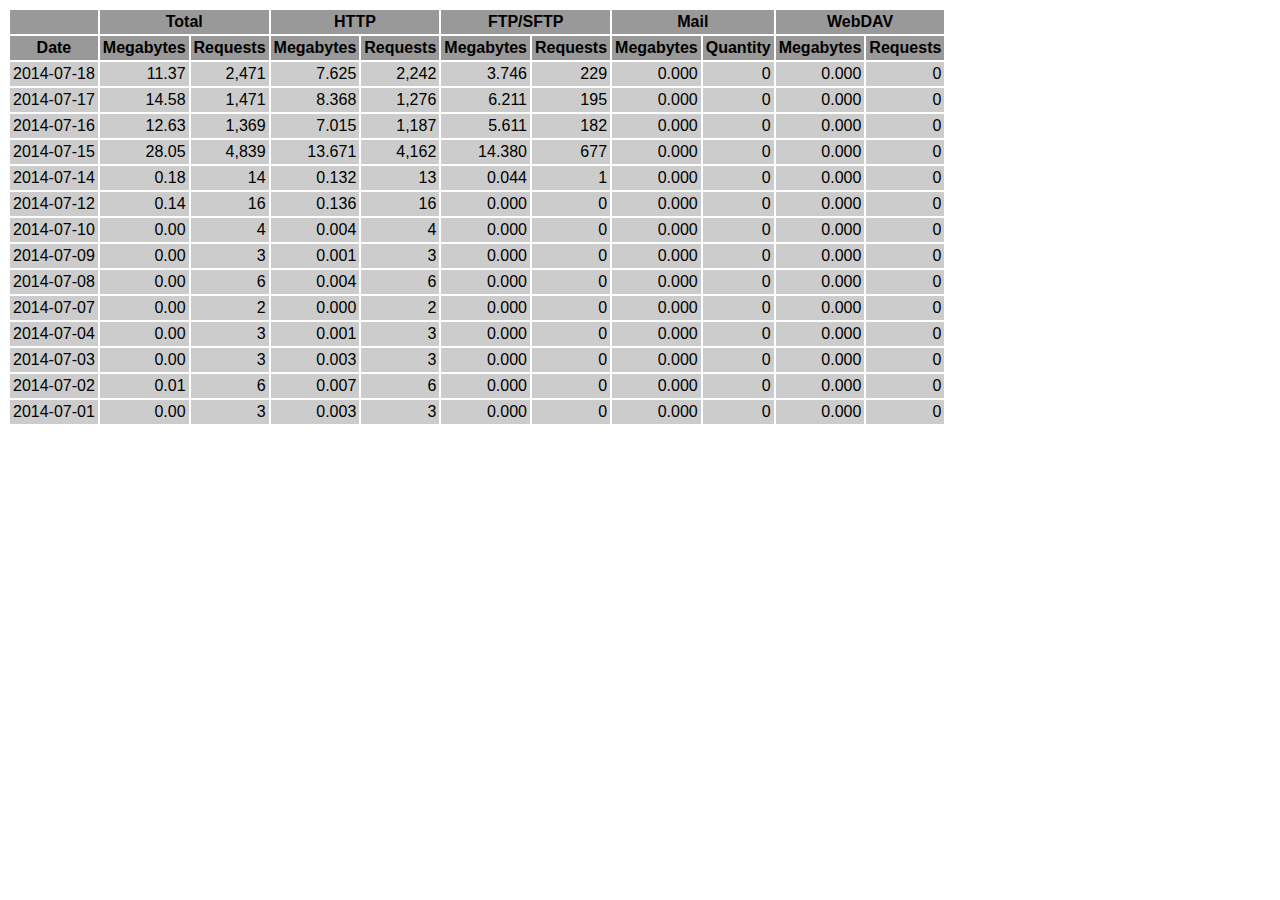
<file: logs/traffic.html/07.html>
<!DOCTYPE HTML PUBLIC "-//W3C//DTD HTML 4.01 Transitional//EN" "http://www.w3.org/TR/html4/loose.dtd">

<html>
<head>
<meta http-equiv="Content-Type" content="text/html; charset=utf-8">
<title>traffic.html</title>
<style type="text/css">
<!--
  em,h1,h2,h3,h4,h5,h6,form,input,br,hr,p,td,th,li,ul {
  font-family:Verdana,Arial,Helvetica,sans-serif; }

  td {color:#000000; background-color:#cccccc;}

  th {color:#000000; background-color:#999999;}
-->
</style>
</head>

<body bgcolor="#FFFFFF">

<table border="0" cellspacing="2" cellpadding="3">
<thead>
<tr>
<th></th>
<th colspan="2">Total</th>
<th colspan="2">HTTP</th>
<th colspan="2">FTP/SFTP</th>
<th colspan="2">Mail</th>
<th colspan="2">WebDAV</th>
</tr>
</thead>
<tbody>
<tr>
<th align="center">Date</th>
<th>Megabytes</th><th>Requests</th>
<th>Megabytes</th><th>Requests</th>
<th>Megabytes</th><th>Requests</th>
<th>Megabytes</th><th>Quantity</th>
<th>Megabytes</th><th>Requests</th>
</tr>
<tr>
<td>2014-07-18</td>
<td align="right">11.37</td><td align="right">2,471</td>
<td align=right>7.625</td><td align=right>2,242</td>
<td align=right>3.746</td><td align=right>229</td>
<td align=right>0.000</td><td align=right>0</td>
<td align=right>0.000</td><td align=right>0</td>
</tr>
<!-- 2014-07-18 11.371 2471 7.625 2242 3.746 229 0.000 0 0.000 0 -->
<tr>
<td>2014-07-17</td>
<td align="right">14.58</td><td align="right">1,471</td>
<td align=right>8.368</td><td align=right>1,276</td>
<td align=right>6.211</td><td align=right>195</td>
<td align=right>0.000</td><td align=right>0</td>
<td align=right>0.000</td><td align=right>0</td>
</tr>
<!-- 2014-07-17 14.579 1471 8.368 1276 6.211 195 0.000 0 0.000 0 -->
<tr>
<td>2014-07-16</td>
<td align="right">12.63</td><td align="right">1,369</td>
<td align=right>7.015</td><td align=right>1,187</td>
<td align=right>5.611</td><td align=right>182</td>
<td align=right>0.000</td><td align=right>0</td>
<td align=right>0.000</td><td align=right>0</td>
</tr>
<!-- 2014-07-16 12.626 1369 7.015 1187 5.611 182 0.000 0 0.000 0 -->
<tr>
<td>2014-07-15</td>
<td align="right">28.05</td><td align="right">4,839</td>
<td align=right>13.671</td><td align=right>4,162</td>
<td align=right>14.380</td><td align=right>677</td>
<td align=right>0.000</td><td align=right>0</td>
<td align=right>0.000</td><td align=right>0</td>
</tr>
<!-- 2014-07-15 28.051 4839 13.671 4162 14.380 677 0.000 0 0.000 0 -->
<tr>
<td>2014-07-14</td>
<td align="right">0.18</td><td align="right">14</td>
<td align=right>0.132</td><td align=right>13</td>
<td align=right>0.044</td><td align=right>1</td>
<td align=right>0.000</td><td align=right>0</td>
<td align=right>0.000</td><td align=right>0</td>
</tr>
<!-- 2014-07-14 0.176 14 0.132 13 0.044 1 0.000 0 0.000 0 -->
<tr>
<td>2014-07-12</td>
<td align="right">0.14</td><td align="right">16</td>
<td align=right>0.136</td><td align=right>16</td>
<td align=right>0.000</td><td align=right>0</td>
<td align=right>0.000</td><td align=right>0</td>
<td align=right>0.000</td><td align=right>0</td>
</tr>
<!-- 2014-07-12 0.136 16 0.136 16 0.000 0 0.000 0 0.000 0 -->
<tr>
<td>2014-07-10</td>
<td align="right">0.00</td><td align="right">4</td>
<td align=right>0.004</td><td align=right>4</td>
<td align=right>0.000</td><td align=right>0</td>
<td align=right>0.000</td><td align=right>0</td>
<td align=right>0.000</td><td align=right>0</td>
</tr>
<!-- 2014-07-10 0.004 4 0.004 4 0.000 0 0.000 0 0.000 0 -->
<tr>
<td>2014-07-09</td>
<td align="right">0.00</td><td align="right">3</td>
<td align=right>0.001</td><td align=right>3</td>
<td align=right>0.000</td><td align=right>0</td>
<td align=right>0.000</td><td align=right>0</td>
<td align=right>0.000</td><td align=right>0</td>
</tr>
<!-- 2014-07-09 0.001 3 0.001 3 0.000 0 0.000 0 0.000 0 -->
<tr>
<td>2014-07-08</td>
<td align="right">0.00</td><td align="right">6</td>
<td align=right>0.004</td><td align=right>6</td>
<td align=right>0.000</td><td align=right>0</td>
<td align=right>0.000</td><td align=right>0</td>
<td align=right>0.000</td><td align=right>0</td>
</tr>
<!-- 2014-07-08 0.004 6 0.004 6 0.000 0 0.000 0 0.000 0 -->
<tr>
<td>2014-07-07</td>
<td align="right">0.00</td><td align="right">2</td>
<td align=right>0.000</td><td align=right>2</td>
<td align=right>0.000</td><td align=right>0</td>
<td align=right>0.000</td><td align=right>0</td>
<td align=right>0.000</td><td align=right>0</td>
</tr>
<!-- 2014-07-07 0.000 2 0.000 2 0.000 0 0.000 0 0.000 0 -->
<tr>
<td>2014-07-04</td>
<td align="right">0.00</td><td align="right">3</td>
<td align=right>0.001</td><td align=right>3</td>
<td align=right>0.000</td><td align=right>0</td>
<td align=right>0.000</td><td align=right>0</td>
<td align=right>0.000</td><td align=right>0</td>
</tr>
<!-- 2014-07-04 0.001 3 0.001 3 0.000 0 0.000 0 0.000 0 -->
<tr>
<td>2014-07-03</td>
<td align="right">0.00</td><td align="right">3</td>
<td align=right>0.003</td><td align=right>3</td>
<td align=right>0.000</td><td align=right>0</td>
<td align=right>0.000</td><td align=right>0</td>
<td align=right>0.000</td><td align=right>0</td>
</tr>
<!-- 2014-07-03 0.003 3 0.003 3 0.000 0 0.000 0 0.000 0 -->
<tr>
<td>2014-07-02</td>
<td align="right">0.01</td><td align="right">6</td>
<td align=right>0.007</td><td align=right>6</td>
<td align=right>0.000</td><td align=right>0</td>
<td align=right>0.000</td><td align=right>0</td>
<td align=right>0.000</td><td align=right>0</td>
</tr>
<!-- 2014-07-02 0.007 6 0.007 6 0.000 0 0.000 0 0.000 0 -->
<tr>
<td>2014-07-01</td>
<td align="right">0.00</td><td align="right">3</td>
<td align=right>0.003</td><td align=right>3</td>
<td align=right>0.000</td><td align=right>0</td>
<td align=right>0.000</td><td align=right>0</td>
<td align=right>0.000</td><td align=right>0</td>
</tr>
<!-- 2014-07-01 0.003 3 0.003 3 0.000 0 0.000 0 0.000 0 -->
</tbody>
</table>

</body>
</html>
</file>
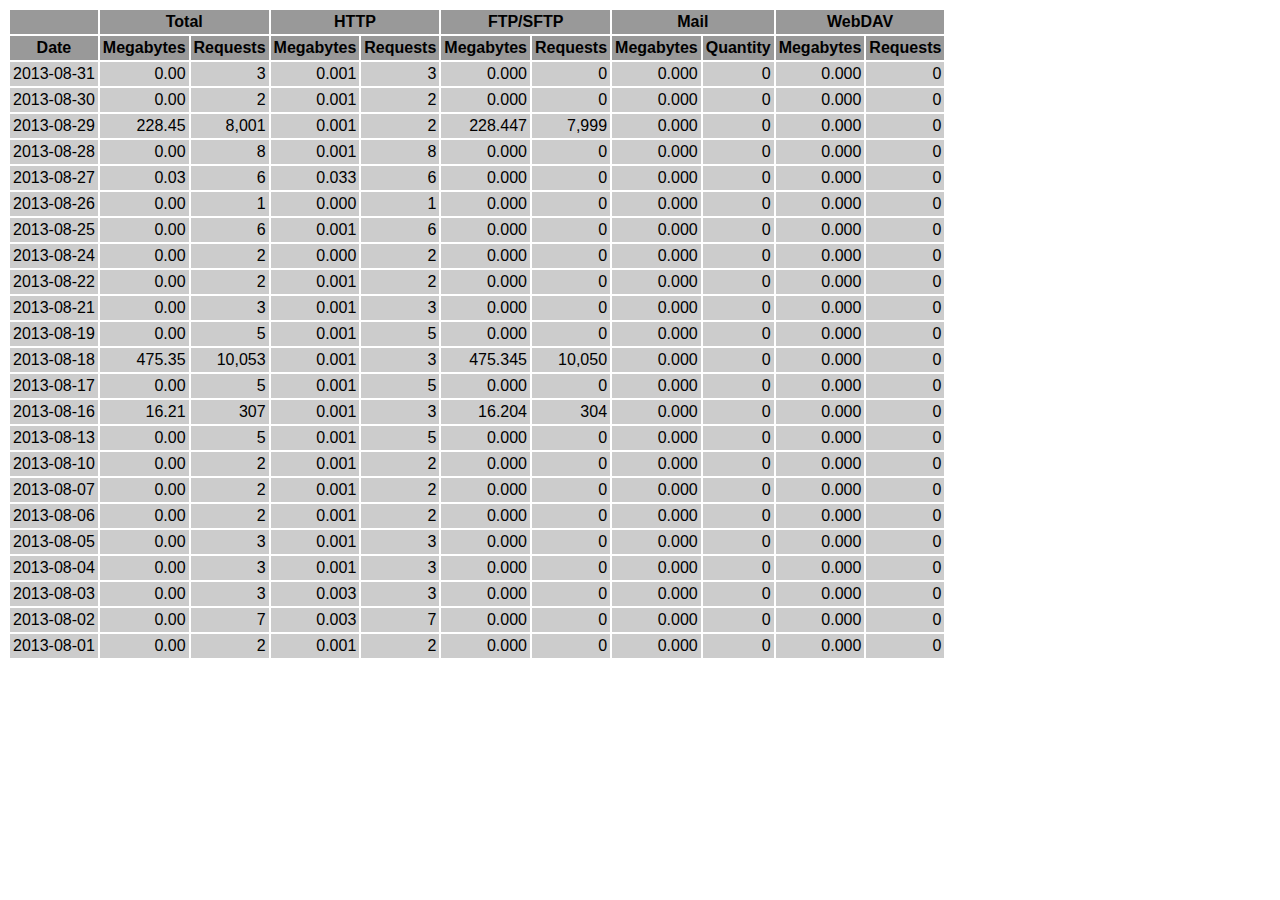
<file: logs/traffic.html/08.html>
<!DOCTYPE HTML PUBLIC "-//W3C//DTD HTML 4.01 Transitional//EN" "http://www.w3.org/TR/html4/loose.dtd">

<html>
<head>
<meta http-equiv="Content-Type" content="text/html; charset=utf-8">
<title>traffic.html</title>
<style type="text/css">
<!--
  em,h1,h2,h3,h4,h5,h6,form,input,br,hr,p,td,th,li,ul {
  font-family:Verdana,Arial,Helvetica,sans-serif; }

  td {color:#000000; background-color:#cccccc;}

  th {color:#000000; background-color:#999999;}
-->
</style>
</head>

<body bgcolor="#FFFFFF">

<table border="0" cellspacing="2" cellpadding="3">
<thead>
<tr>
<th></th>
<th colspan="2">Total</th>
<th colspan="2">HTTP</th>
<th colspan="2">FTP/SFTP</th>
<th colspan="2">Mail</th>
<th colspan="2">WebDAV</th>
</tr>
</thead>
<tbody>
<tr>
<th align="center">Date</th>
<th>Megabytes</th><th>Requests</th>
<th>Megabytes</th><th>Requests</th>
<th>Megabytes</th><th>Requests</th>
<th>Megabytes</th><th>Quantity</th>
<th>Megabytes</th><th>Requests</th>
</tr>
<tr>
<td>2013-08-31</td>
<td align="right">0.00</td><td align="right">3</td>
<td align=right>0.001</td><td align=right>3</td>
<td align=right>0.000</td><td align=right>0</td>
<td align=right>0.000</td><td align=right>0</td>
<td align=right>0.000</td><td align=right>0</td>
</tr>
<!-- 2013-08-31 0.001 3 0.001 3 0.000 0 0.000 0 0.000 0 -->
<tr>
<td>2013-08-30</td>
<td align="right">0.00</td><td align="right">2</td>
<td align=right>0.001</td><td align=right>2</td>
<td align=right>0.000</td><td align=right>0</td>
<td align=right>0.000</td><td align=right>0</td>
<td align=right>0.000</td><td align=right>0</td>
</tr>
<!-- 2013-08-30 0.001 2 0.001 2 0.000 0 0.000 0 0.000 0 -->
<tr>
<td>2013-08-29</td>
<td align="right">228.45</td><td align="right">8,001</td>
<td align=right>0.001</td><td align=right>2</td>
<td align=right>228.447</td><td align=right>7,999</td>
<td align=right>0.000</td><td align=right>0</td>
<td align=right>0.000</td><td align=right>0</td>
</tr>
<!-- 2013-08-29 228.448 8001 0.001 2 228.447 7999 0.000 0 0.000 0 -->
<tr>
<td>2013-08-28</td>
<td align="right">0.00</td><td align="right">8</td>
<td align=right>0.001</td><td align=right>8</td>
<td align=right>0.000</td><td align=right>0</td>
<td align=right>0.000</td><td align=right>0</td>
<td align=right>0.000</td><td align=right>0</td>
</tr>
<!-- 2013-08-28 0.001 8 0.001 8 0.000 0 0.000 0 0.000 0 -->
<tr>
<td>2013-08-27</td>
<td align="right">0.03</td><td align="right">6</td>
<td align=right>0.033</td><td align=right>6</td>
<td align=right>0.000</td><td align=right>0</td>
<td align=right>0.000</td><td align=right>0</td>
<td align=right>0.000</td><td align=right>0</td>
</tr>
<!-- 2013-08-27 0.033 6 0.033 6 0.000 0 0.000 0 0.000 0 -->
<tr>
<td>2013-08-26</td>
<td align="right">0.00</td><td align="right">1</td>
<td align=right>0.000</td><td align=right>1</td>
<td align=right>0.000</td><td align=right>0</td>
<td align=right>0.000</td><td align=right>0</td>
<td align=right>0.000</td><td align=right>0</td>
</tr>
<!-- 2013-08-26 0.000 1 0.000 1 0.000 0 0.000 0 0.000 0 -->
<tr>
<td>2013-08-25</td>
<td align="right">0.00</td><td align="right">6</td>
<td align=right>0.001</td><td align=right>6</td>
<td align=right>0.000</td><td align=right>0</td>
<td align=right>0.000</td><td align=right>0</td>
<td align=right>0.000</td><td align=right>0</td>
</tr>
<!-- 2013-08-25 0.001 6 0.001 6 0.000 0 0.000 0 0.000 0 -->
<tr>
<td>2013-08-24</td>
<td align="right">0.00</td><td align="right">2</td>
<td align=right>0.000</td><td align=right>2</td>
<td align=right>0.000</td><td align=right>0</td>
<td align=right>0.000</td><td align=right>0</td>
<td align=right>0.000</td><td align=right>0</td>
</tr>
<!-- 2013-08-24 0.000 2 0.000 2 0.000 0 0.000 0 0.000 0 -->
<tr>
<td>2013-08-22</td>
<td align="right">0.00</td><td align="right">2</td>
<td align=right>0.001</td><td align=right>2</td>
<td align=right>0.000</td><td align=right>0</td>
<td align=right>0.000</td><td align=right>0</td>
<td align=right>0.000</td><td align=right>0</td>
</tr>
<!-- 2013-08-22 0.001 2 0.001 2 0.000 0 0.000 0 0.000 0 -->
<tr>
<td>2013-08-21</td>
<td align="right">0.00</td><td align="right">3</td>
<td align=right>0.001</td><td align=right>3</td>
<td align=right>0.000</td><td align=right>0</td>
<td align=right>0.000</td><td align=right>0</td>
<td align=right>0.000</td><td align=right>0</td>
</tr>
<!-- 2013-08-21 0.001 3 0.001 3 0.000 0 0.000 0 0.000 0 -->
<tr>
<td>2013-08-19</td>
<td align="right">0.00</td><td align="right">5</td>
<td align=right>0.001</td><td align=right>5</td>
<td align=right>0.000</td><td align=right>0</td>
<td align=right>0.000</td><td align=right>0</td>
<td align=right>0.000</td><td align=right>0</td>
</tr>
<!-- 2013-08-19 0.001 5 0.001 5 0.000 0 0.000 0 0.000 0 -->
<tr>
<td>2013-08-18</td>
<td align="right">475.35</td><td align="right">10,053</td>
<td align=right>0.001</td><td align=right>3</td>
<td align=right>475.345</td><td align=right>10,050</td>
<td align=right>0.000</td><td align=right>0</td>
<td align=right>0.000</td><td align=right>0</td>
</tr>
<!-- 2013-08-18 475.346 10053 0.001 3 475.345 10050 0.000 0 0.000 0 -->
<tr>
<td>2013-08-17</td>
<td align="right">0.00</td><td align="right">5</td>
<td align=right>0.001</td><td align=right>5</td>
<td align=right>0.000</td><td align=right>0</td>
<td align=right>0.000</td><td align=right>0</td>
<td align=right>0.000</td><td align=right>0</td>
</tr>
<!-- 2013-08-17 0.001 5 0.001 5 0.000 0 0.000 0 0.000 0 -->
<tr>
<td>2013-08-16</td>
<td align="right">16.21</td><td align="right">307</td>
<td align=right>0.001</td><td align=right>3</td>
<td align=right>16.204</td><td align=right>304</td>
<td align=right>0.000</td><td align=right>0</td>
<td align=right>0.000</td><td align=right>0</td>
</tr>
<!-- 2013-08-16 16.205 307 0.001 3 16.204 304 0.000 0 0.000 0 -->
<tr>
<td>2013-08-13</td>
<td align="right">0.00</td><td align="right">5</td>
<td align=right>0.001</td><td align=right>5</td>
<td align=right>0.000</td><td align=right>0</td>
<td align=right>0.000</td><td align=right>0</td>
<td align=right>0.000</td><td align=right>0</td>
</tr>
<!-- 2013-08-13 0.001 5 0.001 5 0.000 0 0.000 0 0.000 0 -->
<tr>
<td>2013-08-10</td>
<td align="right">0.00</td><td align="right">2</td>
<td align=right>0.001</td><td align=right>2</td>
<td align=right>0.000</td><td align=right>0</td>
<td align=right>0.000</td><td align=right>0</td>
<td align=right>0.000</td><td align=right>0</td>
</tr>
<!-- 2013-08-10 0.001 2 0.001 2 0.000 0 0.000 0 0.000 0 -->
<tr>
<td>2013-08-07</td>
<td align="right">0.00</td><td align="right">2</td>
<td align=right>0.001</td><td align=right>2</td>
<td align=right>0.000</td><td align=right>0</td>
<td align=right>0.000</td><td align=right>0</td>
<td align=right>0.000</td><td align=right>0</td>
</tr>
<!-- 2013-08-07 0.001 2 0.001 2 0.000 0 0.000 0 0.000 0 -->
<tr>
<td>2013-08-06</td>
<td align="right">0.00</td><td align="right">2</td>
<td align=right>0.001</td><td align=right>2</td>
<td align=right>0.000</td><td align=right>0</td>
<td align=right>0.000</td><td align=right>0</td>
<td align=right>0.000</td><td align=right>0</td>
</tr>
<!-- 2013-08-06 0.001 2 0.001 2 0.000 0 0.000 0 0.000 0 -->
<tr>
<td>2013-08-05</td>
<td align="right">0.00</td><td align="right">3</td>
<td align=right>0.001</td><td align=right>3</td>
<td align=right>0.000</td><td align=right>0</td>
<td align=right>0.000</td><td align=right>0</td>
<td align=right>0.000</td><td align=right>0</td>
</tr>
<!-- 2013-08-05 0.001 3 0.001 3 0.000 0 0.000 0 0.000 0 -->
<tr>
<td>2013-08-04</td>
<td align="right">0.00</td><td align="right">3</td>
<td align=right>0.001</td><td align=right>3</td>
<td align=right>0.000</td><td align=right>0</td>
<td align=right>0.000</td><td align=right>0</td>
<td align=right>0.000</td><td align=right>0</td>
</tr>
<!-- 2013-08-04 0.001 3 0.001 3 0.000 0 0.000 0 0.000 0 -->
<tr>
<td>2013-08-03</td>
<td align="right">0.00</td><td align="right">3</td>
<td align=right>0.003</td><td align=right>3</td>
<td align=right>0.000</td><td align=right>0</td>
<td align=right>0.000</td><td align=right>0</td>
<td align=right>0.000</td><td align=right>0</td>
</tr>
<!-- 2013-08-03 0.003 3 0.003 3 0.000 0 0.000 0 0.000 0 -->
<tr>
<td>2013-08-02</td>
<td align="right">0.00</td><td align="right">7</td>
<td align=right>0.003</td><td align=right>7</td>
<td align=right>0.000</td><td align=right>0</td>
<td align=right>0.000</td><td align=right>0</td>
<td align=right>0.000</td><td align=right>0</td>
</tr>
<!-- 2013-08-02 0.003 7 0.003 7 0.000 0 0.000 0 0.000 0 -->
<tr>
<td>2013-08-01</td>
<td align="right">0.00</td><td align="right">2</td>
<td align=right>0.001</td><td align=right>2</td>
<td align=right>0.000</td><td align=right>0</td>
<td align=right>0.000</td><td align=right>0</td>
<td align=right>0.000</td><td align=right>0</td>
</tr>
<!-- 2013-08-01 0.001 2 0.001 2 0.000 0 0.000 0 0.000 0 -->
</tbody>
</table>

</body>
</html>
</file>
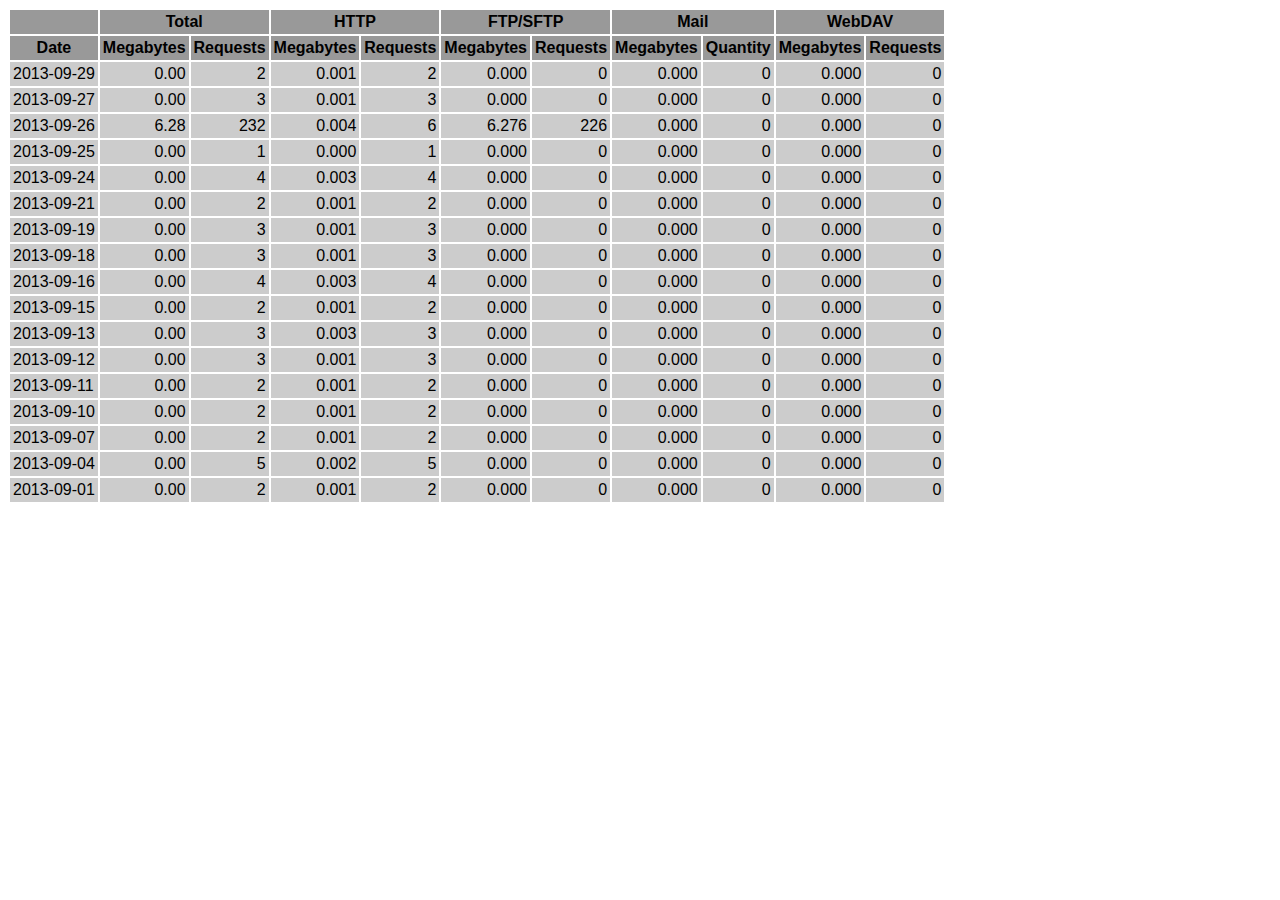
<file: logs/traffic.html/09.html>
<!DOCTYPE HTML PUBLIC "-//W3C//DTD HTML 4.01 Transitional//EN" "http://www.w3.org/TR/html4/loose.dtd">

<html>
<head>
<meta http-equiv="Content-Type" content="text/html; charset=utf-8">
<title>traffic.html</title>
<style type="text/css">
<!--
  em,h1,h2,h3,h4,h5,h6,form,input,br,hr,p,td,th,li,ul {
  font-family:Verdana,Arial,Helvetica,sans-serif; }

  td {color:#000000; background-color:#cccccc;}

  th {color:#000000; background-color:#999999;}
-->
</style>
</head>

<body bgcolor="#FFFFFF">

<table border="0" cellspacing="2" cellpadding="3">
<thead>
<tr>
<th></th>
<th colspan="2">Total</th>
<th colspan="2">HTTP</th>
<th colspan="2">FTP/SFTP</th>
<th colspan="2">Mail</th>
<th colspan="2">WebDAV</th>
</tr>
</thead>
<tbody>
<tr>
<th align="center">Date</th>
<th>Megabytes</th><th>Requests</th>
<th>Megabytes</th><th>Requests</th>
<th>Megabytes</th><th>Requests</th>
<th>Megabytes</th><th>Quantity</th>
<th>Megabytes</th><th>Requests</th>
</tr>
<tr>
<td>2013-09-29</td>
<td align="right">0.00</td><td align="right">2</td>
<td align=right>0.001</td><td align=right>2</td>
<td align=right>0.000</td><td align=right>0</td>
<td align=right>0.000</td><td align=right>0</td>
<td align=right>0.000</td><td align=right>0</td>
</tr>
<!-- 2013-09-29 0.001 2 0.001 2 0.000 0 0.000 0 0.000 0 -->
<tr>
<td>2013-09-27</td>
<td align="right">0.00</td><td align="right">3</td>
<td align=right>0.001</td><td align=right>3</td>
<td align=right>0.000</td><td align=right>0</td>
<td align=right>0.000</td><td align=right>0</td>
<td align=right>0.000</td><td align=right>0</td>
</tr>
<!-- 2013-09-27 0.001 3 0.001 3 0.000 0 0.000 0 0.000 0 -->
<tr>
<td>2013-09-26</td>
<td align="right">6.28</td><td align="right">232</td>
<td align=right>0.004</td><td align=right>6</td>
<td align=right>6.276</td><td align=right>226</td>
<td align=right>0.000</td><td align=right>0</td>
<td align=right>0.000</td><td align=right>0</td>
</tr>
<!-- 2013-09-26 6.280 232 0.004 6 6.276 226 0.000 0 0.000 0 -->
<tr>
<td>2013-09-25</td>
<td align="right">0.00</td><td align="right">1</td>
<td align=right>0.000</td><td align=right>1</td>
<td align=right>0.000</td><td align=right>0</td>
<td align=right>0.000</td><td align=right>0</td>
<td align=right>0.000</td><td align=right>0</td>
</tr>
<!-- 2013-09-25 0.000 1 0.000 1 0.000 0 0.000 0 0.000 0 -->
<tr>
<td>2013-09-24</td>
<td align="right">0.00</td><td align="right">4</td>
<td align=right>0.003</td><td align=right>4</td>
<td align=right>0.000</td><td align=right>0</td>
<td align=right>0.000</td><td align=right>0</td>
<td align=right>0.000</td><td align=right>0</td>
</tr>
<!-- 2013-09-24 0.003 4 0.003 4 0.000 0 0.000 0 0.000 0 -->
<tr>
<td>2013-09-21</td>
<td align="right">0.00</td><td align="right">2</td>
<td align=right>0.001</td><td align=right>2</td>
<td align=right>0.000</td><td align=right>0</td>
<td align=right>0.000</td><td align=right>0</td>
<td align=right>0.000</td><td align=right>0</td>
</tr>
<!-- 2013-09-21 0.001 2 0.001 2 0.000 0 0.000 0 0.000 0 -->
<tr>
<td>2013-09-19</td>
<td align="right">0.00</td><td align="right">3</td>
<td align=right>0.001</td><td align=right>3</td>
<td align=right>0.000</td><td align=right>0</td>
<td align=right>0.000</td><td align=right>0</td>
<td align=right>0.000</td><td align=right>0</td>
</tr>
<!-- 2013-09-19 0.001 3 0.001 3 0.000 0 0.000 0 0.000 0 -->
<tr>
<td>2013-09-18</td>
<td align="right">0.00</td><td align="right">3</td>
<td align=right>0.001</td><td align=right>3</td>
<td align=right>0.000</td><td align=right>0</td>
<td align=right>0.000</td><td align=right>0</td>
<td align=right>0.000</td><td align=right>0</td>
</tr>
<!-- 2013-09-18 0.001 3 0.001 3 0.000 0 0.000 0 0.000 0 -->
<tr>
<td>2013-09-16</td>
<td align="right">0.00</td><td align="right">4</td>
<td align=right>0.003</td><td align=right>4</td>
<td align=right>0.000</td><td align=right>0</td>
<td align=right>0.000</td><td align=right>0</td>
<td align=right>0.000</td><td align=right>0</td>
</tr>
<!-- 2013-09-16 0.003 4 0.003 4 0.000 0 0.000 0 0.000 0 -->
<tr>
<td>2013-09-15</td>
<td align="right">0.00</td><td align="right">2</td>
<td align=right>0.001</td><td align=right>2</td>
<td align=right>0.000</td><td align=right>0</td>
<td align=right>0.000</td><td align=right>0</td>
<td align=right>0.000</td><td align=right>0</td>
</tr>
<!-- 2013-09-15 0.001 2 0.001 2 0.000 0 0.000 0 0.000 0 -->
<tr>
<td>2013-09-13</td>
<td align="right">0.00</td><td align="right">3</td>
<td align=right>0.003</td><td align=right>3</td>
<td align=right>0.000</td><td align=right>0</td>
<td align=right>0.000</td><td align=right>0</td>
<td align=right>0.000</td><td align=right>0</td>
</tr>
<!-- 2013-09-13 0.003 3 0.003 3 0.000 0 0.000 0 0.000 0 -->
<tr>
<td>2013-09-12</td>
<td align="right">0.00</td><td align="right">3</td>
<td align=right>0.001</td><td align=right>3</td>
<td align=right>0.000</td><td align=right>0</td>
<td align=right>0.000</td><td align=right>0</td>
<td align=right>0.000</td><td align=right>0</td>
</tr>
<!-- 2013-09-12 0.001 3 0.001 3 0.000 0 0.000 0 0.000 0 -->
<tr>
<td>2013-09-11</td>
<td align="right">0.00</td><td align="right">2</td>
<td align=right>0.001</td><td align=right>2</td>
<td align=right>0.000</td><td align=right>0</td>
<td align=right>0.000</td><td align=right>0</td>
<td align=right>0.000</td><td align=right>0</td>
</tr>
<!-- 2013-09-11 0.001 2 0.001 2 0.000 0 0.000 0 0.000 0 -->
<tr>
<td>2013-09-10</td>
<td align="right">0.00</td><td align="right">2</td>
<td align=right>0.001</td><td align=right>2</td>
<td align=right>0.000</td><td align=right>0</td>
<td align=right>0.000</td><td align=right>0</td>
<td align=right>0.000</td><td align=right>0</td>
</tr>
<!-- 2013-09-10 0.001 2 0.001 2 0.000 0 0.000 0 0.000 0 -->
<tr>
<td>2013-09-07</td>
<td align="right">0.00</td><td align="right">2</td>
<td align=right>0.001</td><td align=right>2</td>
<td align=right>0.000</td><td align=right>0</td>
<td align=right>0.000</td><td align=right>0</td>
<td align=right>0.000</td><td align=right>0</td>
</tr>
<!-- 2013-09-07 0.001 2 0.001 2 0.000 0 0.000 0 0.000 0 -->
<tr>
<td>2013-09-04</td>
<td align="right">0.00</td><td align="right">5</td>
<td align=right>0.002</td><td align=right>5</td>
<td align=right>0.000</td><td align=right>0</td>
<td align=right>0.000</td><td align=right>0</td>
<td align=right>0.000</td><td align=right>0</td>
</tr>
<!-- 2013-09-04 0.002 5 0.002 5 0.000 0 0.000 0 0.000 0 -->
<tr>
<td>2013-09-01</td>
<td align="right">0.00</td><td align="right">2</td>
<td align=right>0.001</td><td align=right>2</td>
<td align=right>0.000</td><td align=right>0</td>
<td align=right>0.000</td><td align=right>0</td>
<td align=right>0.000</td><td align=right>0</td>
</tr>
<!-- 2013-09-01 0.001 2 0.001 2 0.000 0 0.000 0 0.000 0 -->
</tbody>
</table>

</body>
</html>
</file>
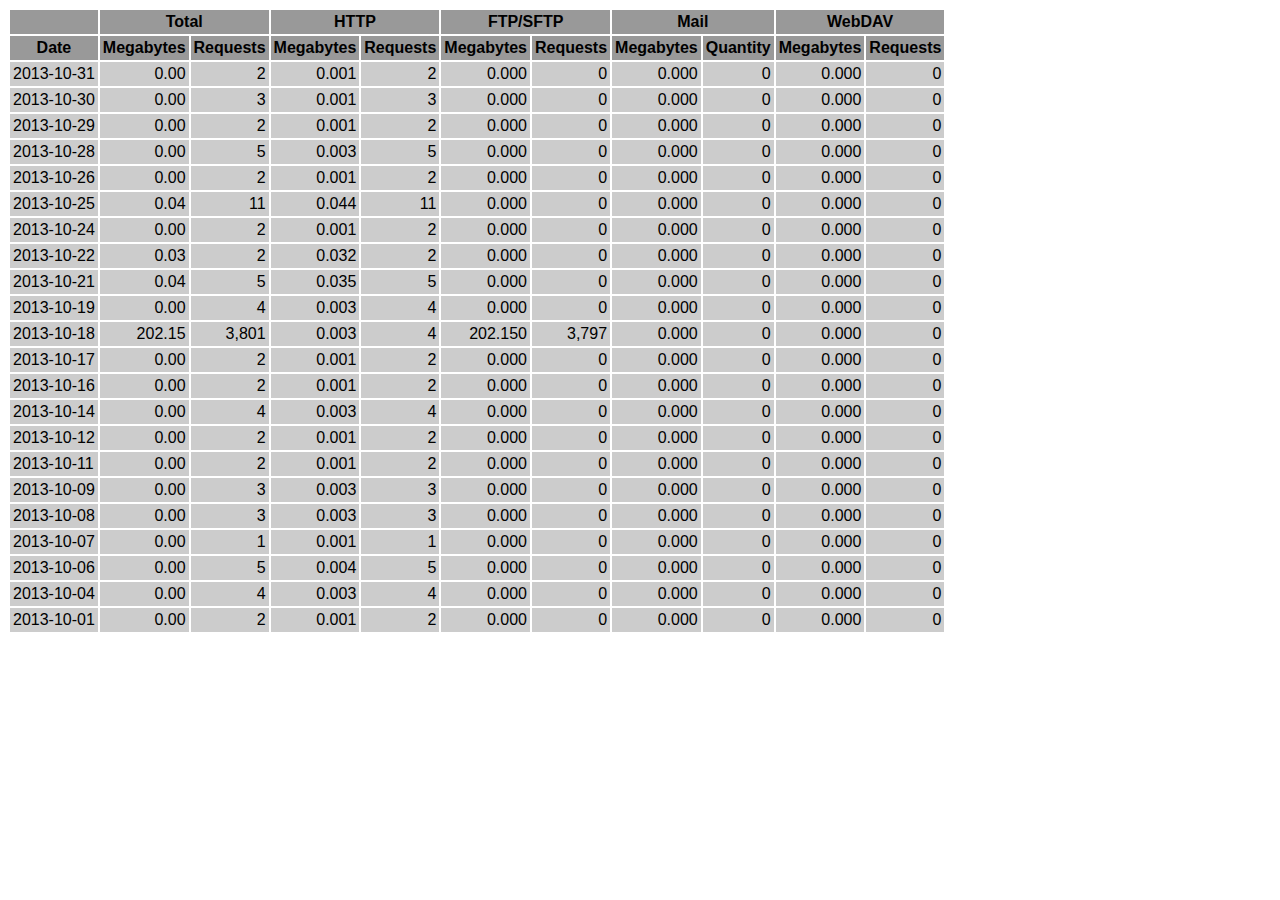
<file: logs/traffic.html/10.html>
<!DOCTYPE HTML PUBLIC "-//W3C//DTD HTML 4.01 Transitional//EN" "http://www.w3.org/TR/html4/loose.dtd">

<html>
<head>
<meta http-equiv="Content-Type" content="text/html; charset=utf-8">
<title>traffic.html</title>
<style type="text/css">
<!--
  em,h1,h2,h3,h4,h5,h6,form,input,br,hr,p,td,th,li,ul {
  font-family:Verdana,Arial,Helvetica,sans-serif; }

  td {color:#000000; background-color:#cccccc;}

  th {color:#000000; background-color:#999999;}
-->
</style>
</head>

<body bgcolor="#FFFFFF">

<table border="0" cellspacing="2" cellpadding="3">
<thead>
<tr>
<th></th>
<th colspan="2">Total</th>
<th colspan="2">HTTP</th>
<th colspan="2">FTP/SFTP</th>
<th colspan="2">Mail</th>
<th colspan="2">WebDAV</th>
</tr>
</thead>
<tbody>
<tr>
<th align="center">Date</th>
<th>Megabytes</th><th>Requests</th>
<th>Megabytes</th><th>Requests</th>
<th>Megabytes</th><th>Requests</th>
<th>Megabytes</th><th>Quantity</th>
<th>Megabytes</th><th>Requests</th>
</tr>
<tr>
<td>2013-10-31</td>
<td align="right">0.00</td><td align="right">2</td>
<td align=right>0.001</td><td align=right>2</td>
<td align=right>0.000</td><td align=right>0</td>
<td align=right>0.000</td><td align=right>0</td>
<td align=right>0.000</td><td align=right>0</td>
</tr>
<!-- 2013-10-31 0.001 2 0.001 2 0.000 0 0.000 0 0.000 0 -->
<tr>
<td>2013-10-30</td>
<td align="right">0.00</td><td align="right">3</td>
<td align=right>0.001</td><td align=right>3</td>
<td align=right>0.000</td><td align=right>0</td>
<td align=right>0.000</td><td align=right>0</td>
<td align=right>0.000</td><td align=right>0</td>
</tr>
<!-- 2013-10-30 0.001 3 0.001 3 0.000 0 0.000 0 0.000 0 -->
<tr>
<td>2013-10-29</td>
<td align="right">0.00</td><td align="right">2</td>
<td align=right>0.001</td><td align=right>2</td>
<td align=right>0.000</td><td align=right>0</td>
<td align=right>0.000</td><td align=right>0</td>
<td align=right>0.000</td><td align=right>0</td>
</tr>
<!-- 2013-10-29 0.001 2 0.001 2 0.000 0 0.000 0 0.000 0 -->
<tr>
<td>2013-10-28</td>
<td align="right">0.00</td><td align="right">5</td>
<td align=right>0.003</td><td align=right>5</td>
<td align=right>0.000</td><td align=right>0</td>
<td align=right>0.000</td><td align=right>0</td>
<td align=right>0.000</td><td align=right>0</td>
</tr>
<!-- 2013-10-28 0.003 5 0.003 5 0.000 0 0.000 0 0.000 0 -->
<tr>
<td>2013-10-26</td>
<td align="right">0.00</td><td align="right">2</td>
<td align=right>0.001</td><td align=right>2</td>
<td align=right>0.000</td><td align=right>0</td>
<td align=right>0.000</td><td align=right>0</td>
<td align=right>0.000</td><td align=right>0</td>
</tr>
<!-- 2013-10-26 0.001 2 0.001 2 0.000 0 0.000 0 0.000 0 -->
<tr>
<td>2013-10-25</td>
<td align="right">0.04</td><td align="right">11</td>
<td align=right>0.044</td><td align=right>11</td>
<td align=right>0.000</td><td align=right>0</td>
<td align=right>0.000</td><td align=right>0</td>
<td align=right>0.000</td><td align=right>0</td>
</tr>
<!-- 2013-10-25 0.044 11 0.044 11 0.000 0 0.000 0 0.000 0 -->
<tr>
<td>2013-10-24</td>
<td align="right">0.00</td><td align="right">2</td>
<td align=right>0.001</td><td align=right>2</td>
<td align=right>0.000</td><td align=right>0</td>
<td align=right>0.000</td><td align=right>0</td>
<td align=right>0.000</td><td align=right>0</td>
</tr>
<!-- 2013-10-24 0.001 2 0.001 2 0.000 0 0.000 0 0.000 0 -->
<tr>
<td>2013-10-22</td>
<td align="right">0.03</td><td align="right">2</td>
<td align=right>0.032</td><td align=right>2</td>
<td align=right>0.000</td><td align=right>0</td>
<td align=right>0.000</td><td align=right>0</td>
<td align=right>0.000</td><td align=right>0</td>
</tr>
<!-- 2013-10-22 0.032 2 0.032 2 0.000 0 0.000 0 0.000 0 -->
<tr>
<td>2013-10-21</td>
<td align="right">0.04</td><td align="right">5</td>
<td align=right>0.035</td><td align=right>5</td>
<td align=right>0.000</td><td align=right>0</td>
<td align=right>0.000</td><td align=right>0</td>
<td align=right>0.000</td><td align=right>0</td>
</tr>
<!-- 2013-10-21 0.035 5 0.035 5 0.000 0 0.000 0 0.000 0 -->
<tr>
<td>2013-10-19</td>
<td align="right">0.00</td><td align="right">4</td>
<td align=right>0.003</td><td align=right>4</td>
<td align=right>0.000</td><td align=right>0</td>
<td align=right>0.000</td><td align=right>0</td>
<td align=right>0.000</td><td align=right>0</td>
</tr>
<!-- 2013-10-19 0.003 4 0.003 4 0.000 0 0.000 0 0.000 0 -->
<tr>
<td>2013-10-18</td>
<td align="right">202.15</td><td align="right">3,801</td>
<td align=right>0.003</td><td align=right>4</td>
<td align=right>202.150</td><td align=right>3,797</td>
<td align=right>0.000</td><td align=right>0</td>
<td align=right>0.000</td><td align=right>0</td>
</tr>
<!-- 2013-10-18 202.153 3801 0.003 4 202.150 3797 0.000 0 0.000 0 -->
<tr>
<td>2013-10-17</td>
<td align="right">0.00</td><td align="right">2</td>
<td align=right>0.001</td><td align=right>2</td>
<td align=right>0.000</td><td align=right>0</td>
<td align=right>0.000</td><td align=right>0</td>
<td align=right>0.000</td><td align=right>0</td>
</tr>
<!-- 2013-10-17 0.001 2 0.001 2 0.000 0 0.000 0 0.000 0 -->
<tr>
<td>2013-10-16</td>
<td align="right">0.00</td><td align="right">2</td>
<td align=right>0.001</td><td align=right>2</td>
<td align=right>0.000</td><td align=right>0</td>
<td align=right>0.000</td><td align=right>0</td>
<td align=right>0.000</td><td align=right>0</td>
</tr>
<!-- 2013-10-16 0.001 2 0.001 2 0.000 0 0.000 0 0.000 0 -->
<tr>
<td>2013-10-14</td>
<td align="right">0.00</td><td align="right">4</td>
<td align=right>0.003</td><td align=right>4</td>
<td align=right>0.000</td><td align=right>0</td>
<td align=right>0.000</td><td align=right>0</td>
<td align=right>0.000</td><td align=right>0</td>
</tr>
<!-- 2013-10-14 0.003 4 0.003 4 0.000 0 0.000 0 0.000 0 -->
<tr>
<td>2013-10-12</td>
<td align="right">0.00</td><td align="right">2</td>
<td align=right>0.001</td><td align=right>2</td>
<td align=right>0.000</td><td align=right>0</td>
<td align=right>0.000</td><td align=right>0</td>
<td align=right>0.000</td><td align=right>0</td>
</tr>
<!-- 2013-10-12 0.001 2 0.001 2 0.000 0 0.000 0 0.000 0 -->
<tr>
<td>2013-10-11</td>
<td align="right">0.00</td><td align="right">2</td>
<td align=right>0.001</td><td align=right>2</td>
<td align=right>0.000</td><td align=right>0</td>
<td align=right>0.000</td><td align=right>0</td>
<td align=right>0.000</td><td align=right>0</td>
</tr>
<!-- 2013-10-11 0.001 2 0.001 2 0.000 0 0.000 0 0.000 0 -->
<tr>
<td>2013-10-09</td>
<td align="right">0.00</td><td align="right">3</td>
<td align=right>0.003</td><td align=right>3</td>
<td align=right>0.000</td><td align=right>0</td>
<td align=right>0.000</td><td align=right>0</td>
<td align=right>0.000</td><td align=right>0</td>
</tr>
<!-- 2013-10-09 0.003 3 0.003 3 0.000 0 0.000 0 0.000 0 -->
<tr>
<td>2013-10-08</td>
<td align="right">0.00</td><td align="right">3</td>
<td align=right>0.003</td><td align=right>3</td>
<td align=right>0.000</td><td align=right>0</td>
<td align=right>0.000</td><td align=right>0</td>
<td align=right>0.000</td><td align=right>0</td>
</tr>
<!-- 2013-10-08 0.003 3 0.003 3 0.000 0 0.000 0 0.000 0 -->
<tr>
<td>2013-10-07</td>
<td align="right">0.00</td><td align="right">1</td>
<td align=right>0.001</td><td align=right>1</td>
<td align=right>0.000</td><td align=right>0</td>
<td align=right>0.000</td><td align=right>0</td>
<td align=right>0.000</td><td align=right>0</td>
</tr>
<!-- 2013-10-07 0.001 1 0.001 1 0.000 0 0.000 0 0.000 0 -->
<tr>
<td>2013-10-06</td>
<td align="right">0.00</td><td align="right">5</td>
<td align=right>0.004</td><td align=right>5</td>
<td align=right>0.000</td><td align=right>0</td>
<td align=right>0.000</td><td align=right>0</td>
<td align=right>0.000</td><td align=right>0</td>
</tr>
<!-- 2013-10-06 0.004 5 0.004 5 0.000 0 0.000 0 0.000 0 -->
<tr>
<td>2013-10-04</td>
<td align="right">0.00</td><td align="right">4</td>
<td align=right>0.003</td><td align=right>4</td>
<td align=right>0.000</td><td align=right>0</td>
<td align=right>0.000</td><td align=right>0</td>
<td align=right>0.000</td><td align=right>0</td>
</tr>
<!-- 2013-10-04 0.003 4 0.003 4 0.000 0 0.000 0 0.000 0 -->
<tr>
<td>2013-10-01</td>
<td align="right">0.00</td><td align="right">2</td>
<td align=right>0.001</td><td align=right>2</td>
<td align=right>0.000</td><td align=right>0</td>
<td align=right>0.000</td><td align=right>0</td>
<td align=right>0.000</td><td align=right>0</td>
</tr>
<!-- 2013-10-01 0.001 2 0.001 2 0.000 0 0.000 0 0.000 0 -->
</tbody>
</table>

</body>
</html>
</file>
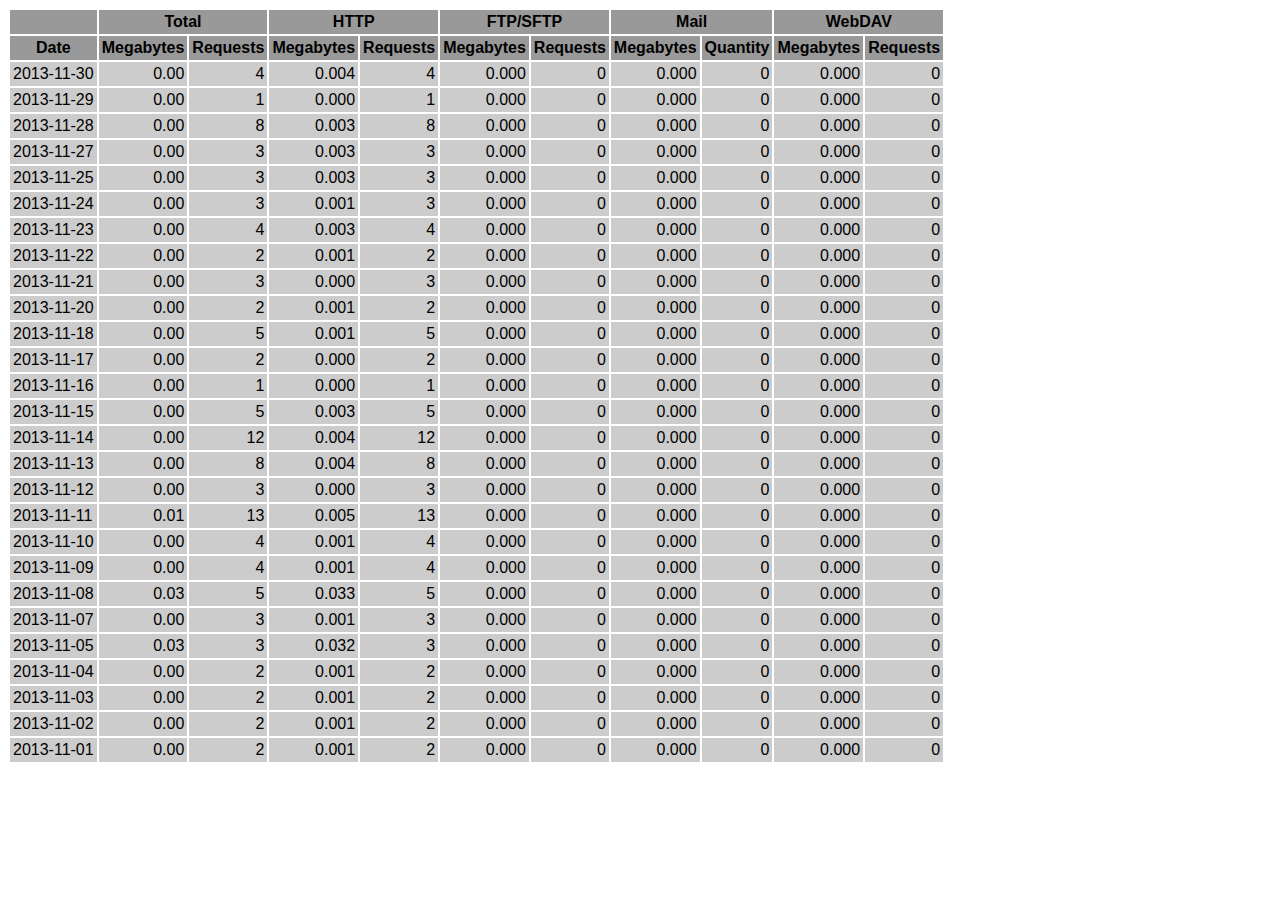
<file: logs/traffic.html/11.html>
<!DOCTYPE HTML PUBLIC "-//W3C//DTD HTML 4.01 Transitional//EN" "http://www.w3.org/TR/html4/loose.dtd">

<html>
<head>
<meta http-equiv="Content-Type" content="text/html; charset=utf-8">
<title>traffic.html</title>
<style type="text/css">
<!--
  em,h1,h2,h3,h4,h5,h6,form,input,br,hr,p,td,th,li,ul {
  font-family:Verdana,Arial,Helvetica,sans-serif; }

  td {color:#000000; background-color:#cccccc;}

  th {color:#000000; background-color:#999999;}
-->
</style>
</head>

<body bgcolor="#FFFFFF">

<table border="0" cellspacing="2" cellpadding="3">
<thead>
<tr>
<th></th>
<th colspan="2">Total</th>
<th colspan="2">HTTP</th>
<th colspan="2">FTP/SFTP</th>
<th colspan="2">Mail</th>
<th colspan="2">WebDAV</th>
</tr>
</thead>
<tbody>
<tr>
<th align="center">Date</th>
<th>Megabytes</th><th>Requests</th>
<th>Megabytes</th><th>Requests</th>
<th>Megabytes</th><th>Requests</th>
<th>Megabytes</th><th>Quantity</th>
<th>Megabytes</th><th>Requests</th>
</tr>
<tr>
<td>2013-11-30</td>
<td align="right">0.00</td><td align="right">4</td>
<td align=right>0.004</td><td align=right>4</td>
<td align=right>0.000</td><td align=right>0</td>
<td align=right>0.000</td><td align=right>0</td>
<td align=right>0.000</td><td align=right>0</td>
</tr>
<!-- 2013-11-30 0.004 4 0.004 4 0.000 0 0.000 0 0.000 0 -->
<tr>
<td>2013-11-29</td>
<td align="right">0.00</td><td align="right">1</td>
<td align=right>0.000</td><td align=right>1</td>
<td align=right>0.000</td><td align=right>0</td>
<td align=right>0.000</td><td align=right>0</td>
<td align=right>0.000</td><td align=right>0</td>
</tr>
<!-- 2013-11-29 0.000 1 0.000 1 0.000 0 0.000 0 0.000 0 -->
<tr>
<td>2013-11-28</td>
<td align="right">0.00</td><td align="right">8</td>
<td align=right>0.003</td><td align=right>8</td>
<td align=right>0.000</td><td align=right>0</td>
<td align=right>0.000</td><td align=right>0</td>
<td align=right>0.000</td><td align=right>0</td>
</tr>
<!-- 2013-11-28 0.003 8 0.003 8 0.000 0 0.000 0 0.000 0 -->
<tr>
<td>2013-11-27</td>
<td align="right">0.00</td><td align="right">3</td>
<td align=right>0.003</td><td align=right>3</td>
<td align=right>0.000</td><td align=right>0</td>
<td align=right>0.000</td><td align=right>0</td>
<td align=right>0.000</td><td align=right>0</td>
</tr>
<!-- 2013-11-27 0.003 3 0.003 3 0.000 0 0.000 0 0.000 0 -->
<tr>
<td>2013-11-25</td>
<td align="right">0.00</td><td align="right">3</td>
<td align=right>0.003</td><td align=right>3</td>
<td align=right>0.000</td><td align=right>0</td>
<td align=right>0.000</td><td align=right>0</td>
<td align=right>0.000</td><td align=right>0</td>
</tr>
<!-- 2013-11-25 0.003 3 0.003 3 0.000 0 0.000 0 0.000 0 -->
<tr>
<td>2013-11-24</td>
<td align="right">0.00</td><td align="right">3</td>
<td align=right>0.001</td><td align=right>3</td>
<td align=right>0.000</td><td align=right>0</td>
<td align=right>0.000</td><td align=right>0</td>
<td align=right>0.000</td><td align=right>0</td>
</tr>
<!-- 2013-11-24 0.001 3 0.001 3 0.000 0 0.000 0 0.000 0 -->
<tr>
<td>2013-11-23</td>
<td align="right">0.00</td><td align="right">4</td>
<td align=right>0.003</td><td align=right>4</td>
<td align=right>0.000</td><td align=right>0</td>
<td align=right>0.000</td><td align=right>0</td>
<td align=right>0.000</td><td align=right>0</td>
</tr>
<!-- 2013-11-23 0.003 4 0.003 4 0.000 0 0.000 0 0.000 0 -->
<tr>
<td>2013-11-22</td>
<td align="right">0.00</td><td align="right">2</td>
<td align=right>0.001</td><td align=right>2</td>
<td align=right>0.000</td><td align=right>0</td>
<td align=right>0.000</td><td align=right>0</td>
<td align=right>0.000</td><td align=right>0</td>
</tr>
<!-- 2013-11-22 0.001 2 0.001 2 0.000 0 0.000 0 0.000 0 -->
<tr>
<td>2013-11-21</td>
<td align="right">0.00</td><td align="right">3</td>
<td align=right>0.000</td><td align=right>3</td>
<td align=right>0.000</td><td align=right>0</td>
<td align=right>0.000</td><td align=right>0</td>
<td align=right>0.000</td><td align=right>0</td>
</tr>
<!-- 2013-11-21 0.000 3 0.000 3 0.000 0 0.000 0 0.000 0 -->
<tr>
<td>2013-11-20</td>
<td align="right">0.00</td><td align="right">2</td>
<td align=right>0.001</td><td align=right>2</td>
<td align=right>0.000</td><td align=right>0</td>
<td align=right>0.000</td><td align=right>0</td>
<td align=right>0.000</td><td align=right>0</td>
</tr>
<!-- 2013-11-20 0.001 2 0.001 2 0.000 0 0.000 0 0.000 0 -->
<tr>
<td>2013-11-18</td>
<td align="right">0.00</td><td align="right">5</td>
<td align=right>0.001</td><td align=right>5</td>
<td align=right>0.000</td><td align=right>0</td>
<td align=right>0.000</td><td align=right>0</td>
<td align=right>0.000</td><td align=right>0</td>
</tr>
<!-- 2013-11-18 0.001 5 0.001 5 0.000 0 0.000 0 0.000 0 -->
<tr>
<td>2013-11-17</td>
<td align="right">0.00</td><td align="right">2</td>
<td align=right>0.000</td><td align=right>2</td>
<td align=right>0.000</td><td align=right>0</td>
<td align=right>0.000</td><td align=right>0</td>
<td align=right>0.000</td><td align=right>0</td>
</tr>
<!-- 2013-11-17 0.000 2 0.000 2 0.000 0 0.000 0 0.000 0 -->
<tr>
<td>2013-11-16</td>
<td align="right">0.00</td><td align="right">1</td>
<td align=right>0.000</td><td align=right>1</td>
<td align=right>0.000</td><td align=right>0</td>
<td align=right>0.000</td><td align=right>0</td>
<td align=right>0.000</td><td align=right>0</td>
</tr>
<!-- 2013-11-16 0.000 1 0.000 1 0.000 0 0.000 0 0.000 0 -->
<tr>
<td>2013-11-15</td>
<td align="right">0.00</td><td align="right">5</td>
<td align=right>0.003</td><td align=right>5</td>
<td align=right>0.000</td><td align=right>0</td>
<td align=right>0.000</td><td align=right>0</td>
<td align=right>0.000</td><td align=right>0</td>
</tr>
<!-- 2013-11-15 0.003 5 0.003 5 0.000 0 0.000 0 0.000 0 -->
<tr>
<td>2013-11-14</td>
<td align="right">0.00</td><td align="right">12</td>
<td align=right>0.004</td><td align=right>12</td>
<td align=right>0.000</td><td align=right>0</td>
<td align=right>0.000</td><td align=right>0</td>
<td align=right>0.000</td><td align=right>0</td>
</tr>
<!-- 2013-11-14 0.004 12 0.004 12 0.000 0 0.000 0 0.000 0 -->
<tr>
<td>2013-11-13</td>
<td align="right">0.00</td><td align="right">8</td>
<td align=right>0.004</td><td align=right>8</td>
<td align=right>0.000</td><td align=right>0</td>
<td align=right>0.000</td><td align=right>0</td>
<td align=right>0.000</td><td align=right>0</td>
</tr>
<!-- 2013-11-13 0.004 8 0.004 8 0.000 0 0.000 0 0.000 0 -->
<tr>
<td>2013-11-12</td>
<td align="right">0.00</td><td align="right">3</td>
<td align=right>0.000</td><td align=right>3</td>
<td align=right>0.000</td><td align=right>0</td>
<td align=right>0.000</td><td align=right>0</td>
<td align=right>0.000</td><td align=right>0</td>
</tr>
<!-- 2013-11-12 0.000 3 0.000 3 0.000 0 0.000 0 0.000 0 -->
<tr>
<td>2013-11-11</td>
<td align="right">0.01</td><td align="right">13</td>
<td align=right>0.005</td><td align=right>13</td>
<td align=right>0.000</td><td align=right>0</td>
<td align=right>0.000</td><td align=right>0</td>
<td align=right>0.000</td><td align=right>0</td>
</tr>
<!-- 2013-11-11 0.005 13 0.005 13 0.000 0 0.000 0 0.000 0 -->
<tr>
<td>2013-11-10</td>
<td align="right">0.00</td><td align="right">4</td>
<td align=right>0.001</td><td align=right>4</td>
<td align=right>0.000</td><td align=right>0</td>
<td align=right>0.000</td><td align=right>0</td>
<td align=right>0.000</td><td align=right>0</td>
</tr>
<!-- 2013-11-10 0.001 4 0.001 4 0.000 0 0.000 0 0.000 0 -->
<tr>
<td>2013-11-09</td>
<td align="right">0.00</td><td align="right">4</td>
<td align=right>0.001</td><td align=right>4</td>
<td align=right>0.000</td><td align=right>0</td>
<td align=right>0.000</td><td align=right>0</td>
<td align=right>0.000</td><td align=right>0</td>
</tr>
<!-- 2013-11-09 0.001 4 0.001 4 0.000 0 0.000 0 0.000 0 -->
<tr>
<td>2013-11-08</td>
<td align="right">0.03</td><td align="right">5</td>
<td align=right>0.033</td><td align=right>5</td>
<td align=right>0.000</td><td align=right>0</td>
<td align=right>0.000</td><td align=right>0</td>
<td align=right>0.000</td><td align=right>0</td>
</tr>
<!-- 2013-11-08 0.033 5 0.033 5 0.000 0 0.000 0 0.000 0 -->
<tr>
<td>2013-11-07</td>
<td align="right">0.00</td><td align="right">3</td>
<td align=right>0.001</td><td align=right>3</td>
<td align=right>0.000</td><td align=right>0</td>
<td align=right>0.000</td><td align=right>0</td>
<td align=right>0.000</td><td align=right>0</td>
</tr>
<!-- 2013-11-07 0.001 3 0.001 3 0.000 0 0.000 0 0.000 0 -->
<tr>
<td>2013-11-05</td>
<td align="right">0.03</td><td align="right">3</td>
<td align=right>0.032</td><td align=right>3</td>
<td align=right>0.000</td><td align=right>0</td>
<td align=right>0.000</td><td align=right>0</td>
<td align=right>0.000</td><td align=right>0</td>
</tr>
<!-- 2013-11-05 0.032 3 0.032 3 0.000 0 0.000 0 0.000 0 -->
<tr>
<td>2013-11-04</td>
<td align="right">0.00</td><td align="right">2</td>
<td align=right>0.001</td><td align=right>2</td>
<td align=right>0.000</td><td align=right>0</td>
<td align=right>0.000</td><td align=right>0</td>
<td align=right>0.000</td><td align=right>0</td>
</tr>
<!-- 2013-11-04 0.001 2 0.001 2 0.000 0 0.000 0 0.000 0 -->
<tr>
<td>2013-11-03</td>
<td align="right">0.00</td><td align="right">2</td>
<td align=right>0.001</td><td align=right>2</td>
<td align=right>0.000</td><td align=right>0</td>
<td align=right>0.000</td><td align=right>0</td>
<td align=right>0.000</td><td align=right>0</td>
</tr>
<!-- 2013-11-03 0.001 2 0.001 2 0.000 0 0.000 0 0.000 0 -->
<tr>
<td>2013-11-02</td>
<td align="right">0.00</td><td align="right">2</td>
<td align=right>0.001</td><td align=right>2</td>
<td align=right>0.000</td><td align=right>0</td>
<td align=right>0.000</td><td align=right>0</td>
<td align=right>0.000</td><td align=right>0</td>
</tr>
<!-- 2013-11-02 0.001 2 0.001 2 0.000 0 0.000 0 0.000 0 -->
<tr>
<td>2013-11-01</td>
<td align="right">0.00</td><td align="right">2</td>
<td align=right>0.001</td><td align=right>2</td>
<td align=right>0.000</td><td align=right>0</td>
<td align=right>0.000</td><td align=right>0</td>
<td align=right>0.000</td><td align=right>0</td>
</tr>
<!-- 2013-11-01 0.001 2 0.001 2 0.000 0 0.000 0 0.000 0 -->
</tbody>
</table>

</body>
</html>
</file>
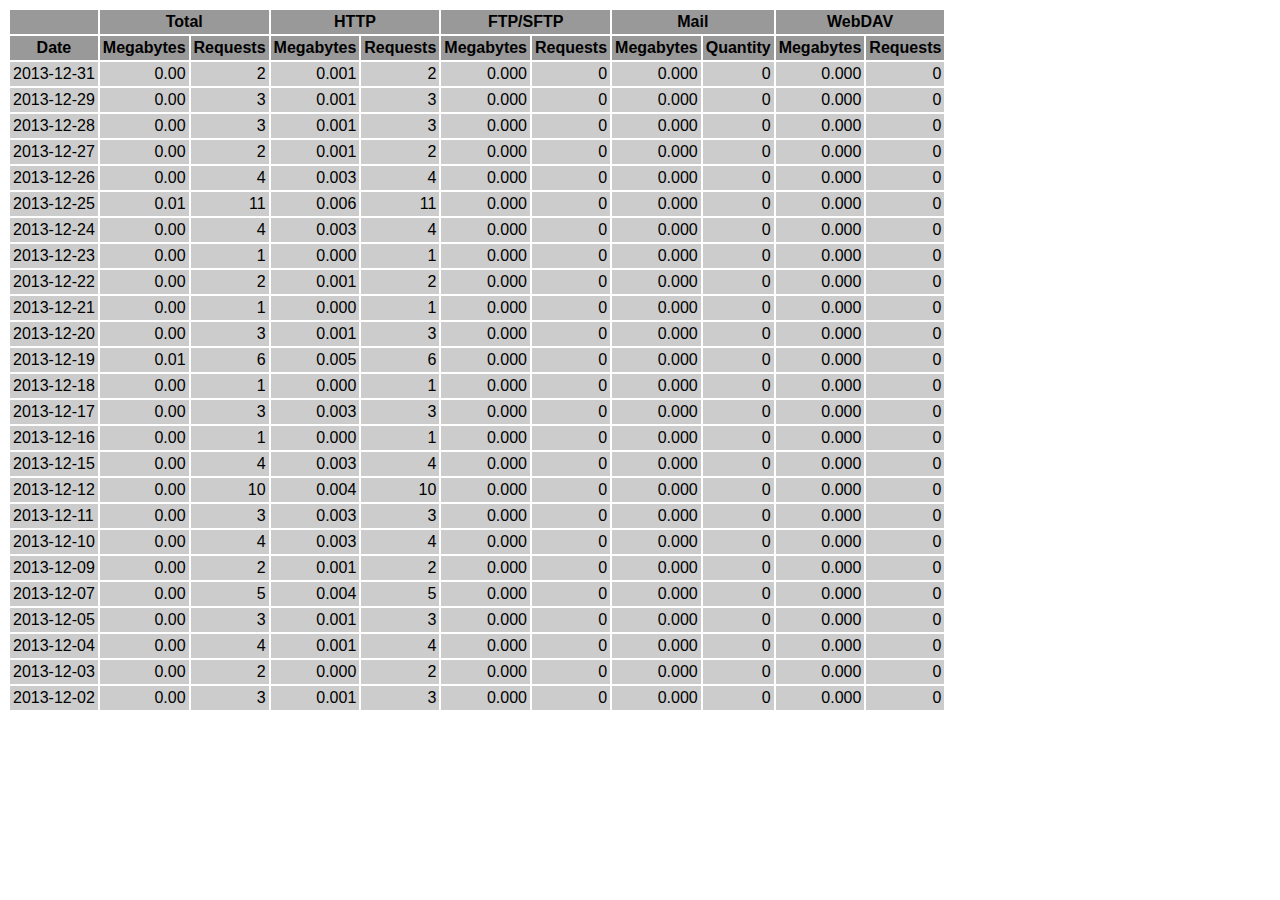
<file: logs/traffic.html/12.html>
<!DOCTYPE HTML PUBLIC "-//W3C//DTD HTML 4.01 Transitional//EN" "http://www.w3.org/TR/html4/loose.dtd">

<html>
<head>
<meta http-equiv="Content-Type" content="text/html; charset=utf-8">
<title>traffic.html</title>
<style type="text/css">
<!--
  em,h1,h2,h3,h4,h5,h6,form,input,br,hr,p,td,th,li,ul {
  font-family:Verdana,Arial,Helvetica,sans-serif; }

  td {color:#000000; background-color:#cccccc;}

  th {color:#000000; background-color:#999999;}
-->
</style>
</head>

<body bgcolor="#FFFFFF">

<table border="0" cellspacing="2" cellpadding="3">
<thead>
<tr>
<th></th>
<th colspan="2">Total</th>
<th colspan="2">HTTP</th>
<th colspan="2">FTP/SFTP</th>
<th colspan="2">Mail</th>
<th colspan="2">WebDAV</th>
</tr>
</thead>
<tbody>
<tr>
<th align="center">Date</th>
<th>Megabytes</th><th>Requests</th>
<th>Megabytes</th><th>Requests</th>
<th>Megabytes</th><th>Requests</th>
<th>Megabytes</th><th>Quantity</th>
<th>Megabytes</th><th>Requests</th>
</tr>
<tr>
<td>2013-12-31</td>
<td align="right">0.00</td><td align="right">2</td>
<td align=right>0.001</td><td align=right>2</td>
<td align=right>0.000</td><td align=right>0</td>
<td align=right>0.000</td><td align=right>0</td>
<td align=right>0.000</td><td align=right>0</td>
</tr>
<!-- 2013-12-31 0.001 2 0.001 2 0.000 0 0.000 0 0.000 0 -->
<tr>
<td>2013-12-29</td>
<td align="right">0.00</td><td align="right">3</td>
<td align=right>0.001</td><td align=right>3</td>
<td align=right>0.000</td><td align=right>0</td>
<td align=right>0.000</td><td align=right>0</td>
<td align=right>0.000</td><td align=right>0</td>
</tr>
<!-- 2013-12-29 0.001 3 0.001 3 0.000 0 0.000 0 0.000 0 -->
<tr>
<td>2013-12-28</td>
<td align="right">0.00</td><td align="right">3</td>
<td align=right>0.001</td><td align=right>3</td>
<td align=right>0.000</td><td align=right>0</td>
<td align=right>0.000</td><td align=right>0</td>
<td align=right>0.000</td><td align=right>0</td>
</tr>
<!-- 2013-12-28 0.001 3 0.001 3 0.000 0 0.000 0 0.000 0 -->
<tr>
<td>2013-12-27</td>
<td align="right">0.00</td><td align="right">2</td>
<td align=right>0.001</td><td align=right>2</td>
<td align=right>0.000</td><td align=right>0</td>
<td align=right>0.000</td><td align=right>0</td>
<td align=right>0.000</td><td align=right>0</td>
</tr>
<!-- 2013-12-27 0.001 2 0.001 2 0.000 0 0.000 0 0.000 0 -->
<tr>
<td>2013-12-26</td>
<td align="right">0.00</td><td align="right">4</td>
<td align=right>0.003</td><td align=right>4</td>
<td align=right>0.000</td><td align=right>0</td>
<td align=right>0.000</td><td align=right>0</td>
<td align=right>0.000</td><td align=right>0</td>
</tr>
<!-- 2013-12-26 0.003 4 0.003 4 0.000 0 0.000 0 0.000 0 -->
<tr>
<td>2013-12-25</td>
<td align="right">0.01</td><td align="right">11</td>
<td align=right>0.006</td><td align=right>11</td>
<td align=right>0.000</td><td align=right>0</td>
<td align=right>0.000</td><td align=right>0</td>
<td align=right>0.000</td><td align=right>0</td>
</tr>
<!-- 2013-12-25 0.006 11 0.006 11 0.000 0 0.000 0 0.000 0 -->
<tr>
<td>2013-12-24</td>
<td align="right">0.00</td><td align="right">4</td>
<td align=right>0.003</td><td align=right>4</td>
<td align=right>0.000</td><td align=right>0</td>
<td align=right>0.000</td><td align=right>0</td>
<td align=right>0.000</td><td align=right>0</td>
</tr>
<!-- 2013-12-24 0.003 4 0.003 4 0.000 0 0.000 0 0.000 0 -->
<tr>
<td>2013-12-23</td>
<td align="right">0.00</td><td align="right">1</td>
<td align=right>0.000</td><td align=right>1</td>
<td align=right>0.000</td><td align=right>0</td>
<td align=right>0.000</td><td align=right>0</td>
<td align=right>0.000</td><td align=right>0</td>
</tr>
<!-- 2013-12-23 0.000 1 0.000 1 0.000 0 0.000 0 0.000 0 -->
<tr>
<td>2013-12-22</td>
<td align="right">0.00</td><td align="right">2</td>
<td align=right>0.001</td><td align=right>2</td>
<td align=right>0.000</td><td align=right>0</td>
<td align=right>0.000</td><td align=right>0</td>
<td align=right>0.000</td><td align=right>0</td>
</tr>
<!-- 2013-12-22 0.001 2 0.001 2 0.000 0 0.000 0 0.000 0 -->
<tr>
<td>2013-12-21</td>
<td align="right">0.00</td><td align="right">1</td>
<td align=right>0.000</td><td align=right>1</td>
<td align=right>0.000</td><td align=right>0</td>
<td align=right>0.000</td><td align=right>0</td>
<td align=right>0.000</td><td align=right>0</td>
</tr>
<!-- 2013-12-21 0.000 1 0.000 1 0.000 0 0.000 0 0.000 0 -->
<tr>
<td>2013-12-20</td>
<td align="right">0.00</td><td align="right">3</td>
<td align=right>0.001</td><td align=right>3</td>
<td align=right>0.000</td><td align=right>0</td>
<td align=right>0.000</td><td align=right>0</td>
<td align=right>0.000</td><td align=right>0</td>
</tr>
<!-- 2013-12-20 0.001 3 0.001 3 0.000 0 0.000 0 0.000 0 -->
<tr>
<td>2013-12-19</td>
<td align="right">0.01</td><td align="right">6</td>
<td align=right>0.005</td><td align=right>6</td>
<td align=right>0.000</td><td align=right>0</td>
<td align=right>0.000</td><td align=right>0</td>
<td align=right>0.000</td><td align=right>0</td>
</tr>
<!-- 2013-12-19 0.005 6 0.005 6 0.000 0 0.000 0 0.000 0 -->
<tr>
<td>2013-12-18</td>
<td align="right">0.00</td><td align="right">1</td>
<td align=right>0.000</td><td align=right>1</td>
<td align=right>0.000</td><td align=right>0</td>
<td align=right>0.000</td><td align=right>0</td>
<td align=right>0.000</td><td align=right>0</td>
</tr>
<!-- 2013-12-18 0.000 1 0.000 1 0.000 0 0.000 0 0.000 0 -->
<tr>
<td>2013-12-17</td>
<td align="right">0.00</td><td align="right">3</td>
<td align=right>0.003</td><td align=right>3</td>
<td align=right>0.000</td><td align=right>0</td>
<td align=right>0.000</td><td align=right>0</td>
<td align=right>0.000</td><td align=right>0</td>
</tr>
<!-- 2013-12-17 0.003 3 0.003 3 0.000 0 0.000 0 0.000 0 -->
<tr>
<td>2013-12-16</td>
<td align="right">0.00</td><td align="right">1</td>
<td align=right>0.000</td><td align=right>1</td>
<td align=right>0.000</td><td align=right>0</td>
<td align=right>0.000</td><td align=right>0</td>
<td align=right>0.000</td><td align=right>0</td>
</tr>
<!-- 2013-12-16 0.000 1 0.000 1 0.000 0 0.000 0 0.000 0 -->
<tr>
<td>2013-12-15</td>
<td align="right">0.00</td><td align="right">4</td>
<td align=right>0.003</td><td align=right>4</td>
<td align=right>0.000</td><td align=right>0</td>
<td align=right>0.000</td><td align=right>0</td>
<td align=right>0.000</td><td align=right>0</td>
</tr>
<!-- 2013-12-15 0.003 4 0.003 4 0.000 0 0.000 0 0.000 0 -->
<tr>
<td>2013-12-12</td>
<td align="right">0.00</td><td align="right">10</td>
<td align=right>0.004</td><td align=right>10</td>
<td align=right>0.000</td><td align=right>0</td>
<td align=right>0.000</td><td align=right>0</td>
<td align=right>0.000</td><td align=right>0</td>
</tr>
<!-- 2013-12-12 0.004 10 0.004 10 0.000 0 0.000 0 0.000 0 -->
<tr>
<td>2013-12-11</td>
<td align="right">0.00</td><td align="right">3</td>
<td align=right>0.003</td><td align=right>3</td>
<td align=right>0.000</td><td align=right>0</td>
<td align=right>0.000</td><td align=right>0</td>
<td align=right>0.000</td><td align=right>0</td>
</tr>
<!-- 2013-12-11 0.003 3 0.003 3 0.000 0 0.000 0 0.000 0 -->
<tr>
<td>2013-12-10</td>
<td align="right">0.00</td><td align="right">4</td>
<td align=right>0.003</td><td align=right>4</td>
<td align=right>0.000</td><td align=right>0</td>
<td align=right>0.000</td><td align=right>0</td>
<td align=right>0.000</td><td align=right>0</td>
</tr>
<!-- 2013-12-10 0.003 4 0.003 4 0.000 0 0.000 0 0.000 0 -->
<tr>
<td>2013-12-09</td>
<td align="right">0.00</td><td align="right">2</td>
<td align=right>0.001</td><td align=right>2</td>
<td align=right>0.000</td><td align=right>0</td>
<td align=right>0.000</td><td align=right>0</td>
<td align=right>0.000</td><td align=right>0</td>
</tr>
<!-- 2013-12-09 0.001 2 0.001 2 0.000 0 0.000 0 0.000 0 -->
<tr>
<td>2013-12-07</td>
<td align="right">0.00</td><td align="right">5</td>
<td align=right>0.004</td><td align=right>5</td>
<td align=right>0.000</td><td align=right>0</td>
<td align=right>0.000</td><td align=right>0</td>
<td align=right>0.000</td><td align=right>0</td>
</tr>
<!-- 2013-12-07 0.004 5 0.004 5 0.000 0 0.000 0 0.000 0 -->
<tr>
<td>2013-12-05</td>
<td align="right">0.00</td><td align="right">3</td>
<td align=right>0.001</td><td align=right>3</td>
<td align=right>0.000</td><td align=right>0</td>
<td align=right>0.000</td><td align=right>0</td>
<td align=right>0.000</td><td align=right>0</td>
</tr>
<!-- 2013-12-05 0.001 3 0.001 3 0.000 0 0.000 0 0.000 0 -->
<tr>
<td>2013-12-04</td>
<td align="right">0.00</td><td align="right">4</td>
<td align=right>0.001</td><td align=right>4</td>
<td align=right>0.000</td><td align=right>0</td>
<td align=right>0.000</td><td align=right>0</td>
<td align=right>0.000</td><td align=right>0</td>
</tr>
<!-- 2013-12-04 0.001 4 0.001 4 0.000 0 0.000 0 0.000 0 -->
<tr>
<td>2013-12-03</td>
<td align="right">0.00</td><td align="right">2</td>
<td align=right>0.000</td><td align=right>2</td>
<td align=right>0.000</td><td align=right>0</td>
<td align=right>0.000</td><td align=right>0</td>
<td align=right>0.000</td><td align=right>0</td>
</tr>
<!-- 2013-12-03 0.000 2 0.000 2 0.000 0 0.000 0 0.000 0 -->
<tr>
<td>2013-12-02</td>
<td align="right">0.00</td><td align="right">3</td>
<td align=right>0.001</td><td align=right>3</td>
<td align=right>0.000</td><td align=right>0</td>
<td align=right>0.000</td><td align=right>0</td>
<td align=right>0.000</td><td align=right>0</td>
</tr>
<!-- 2013-12-02 0.001 3 0.001 3 0.000 0 0.000 0 0.000 0 -->
</tbody>
</table>

</body>
</html>
</file>
